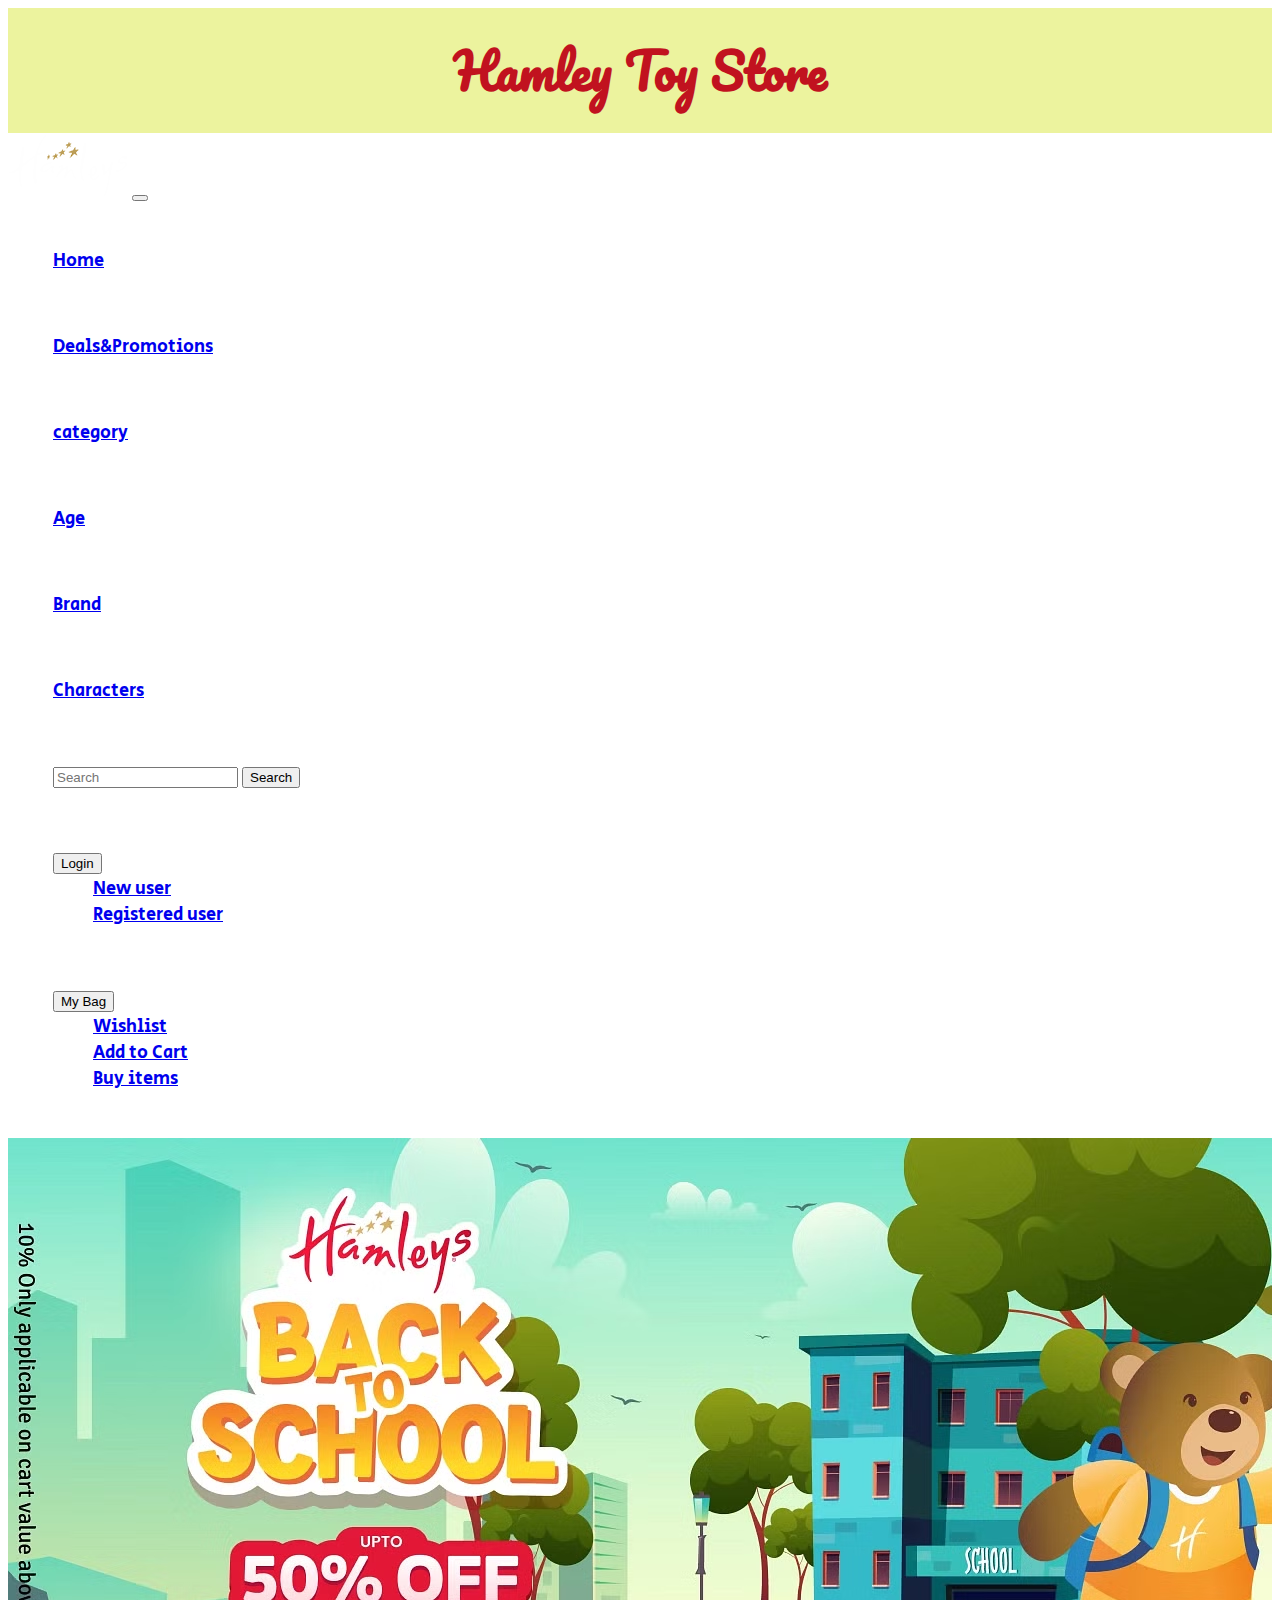
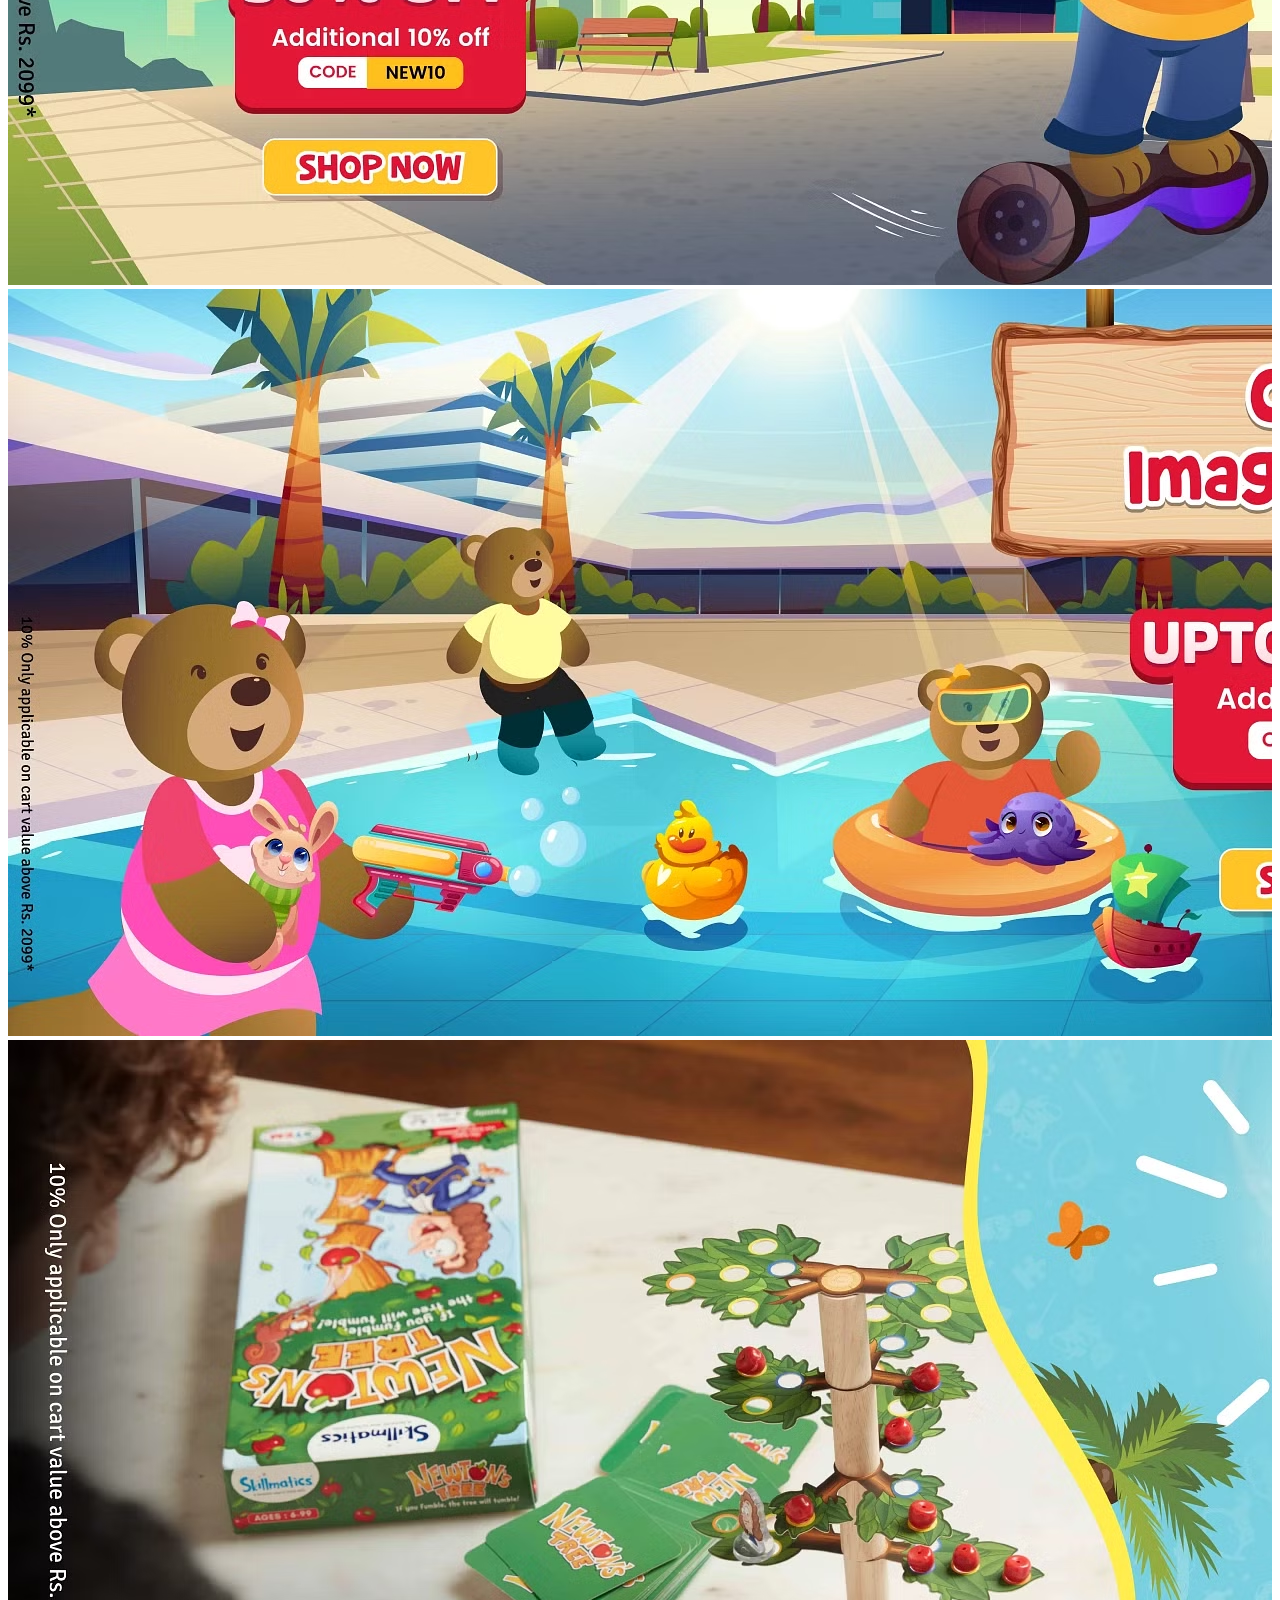
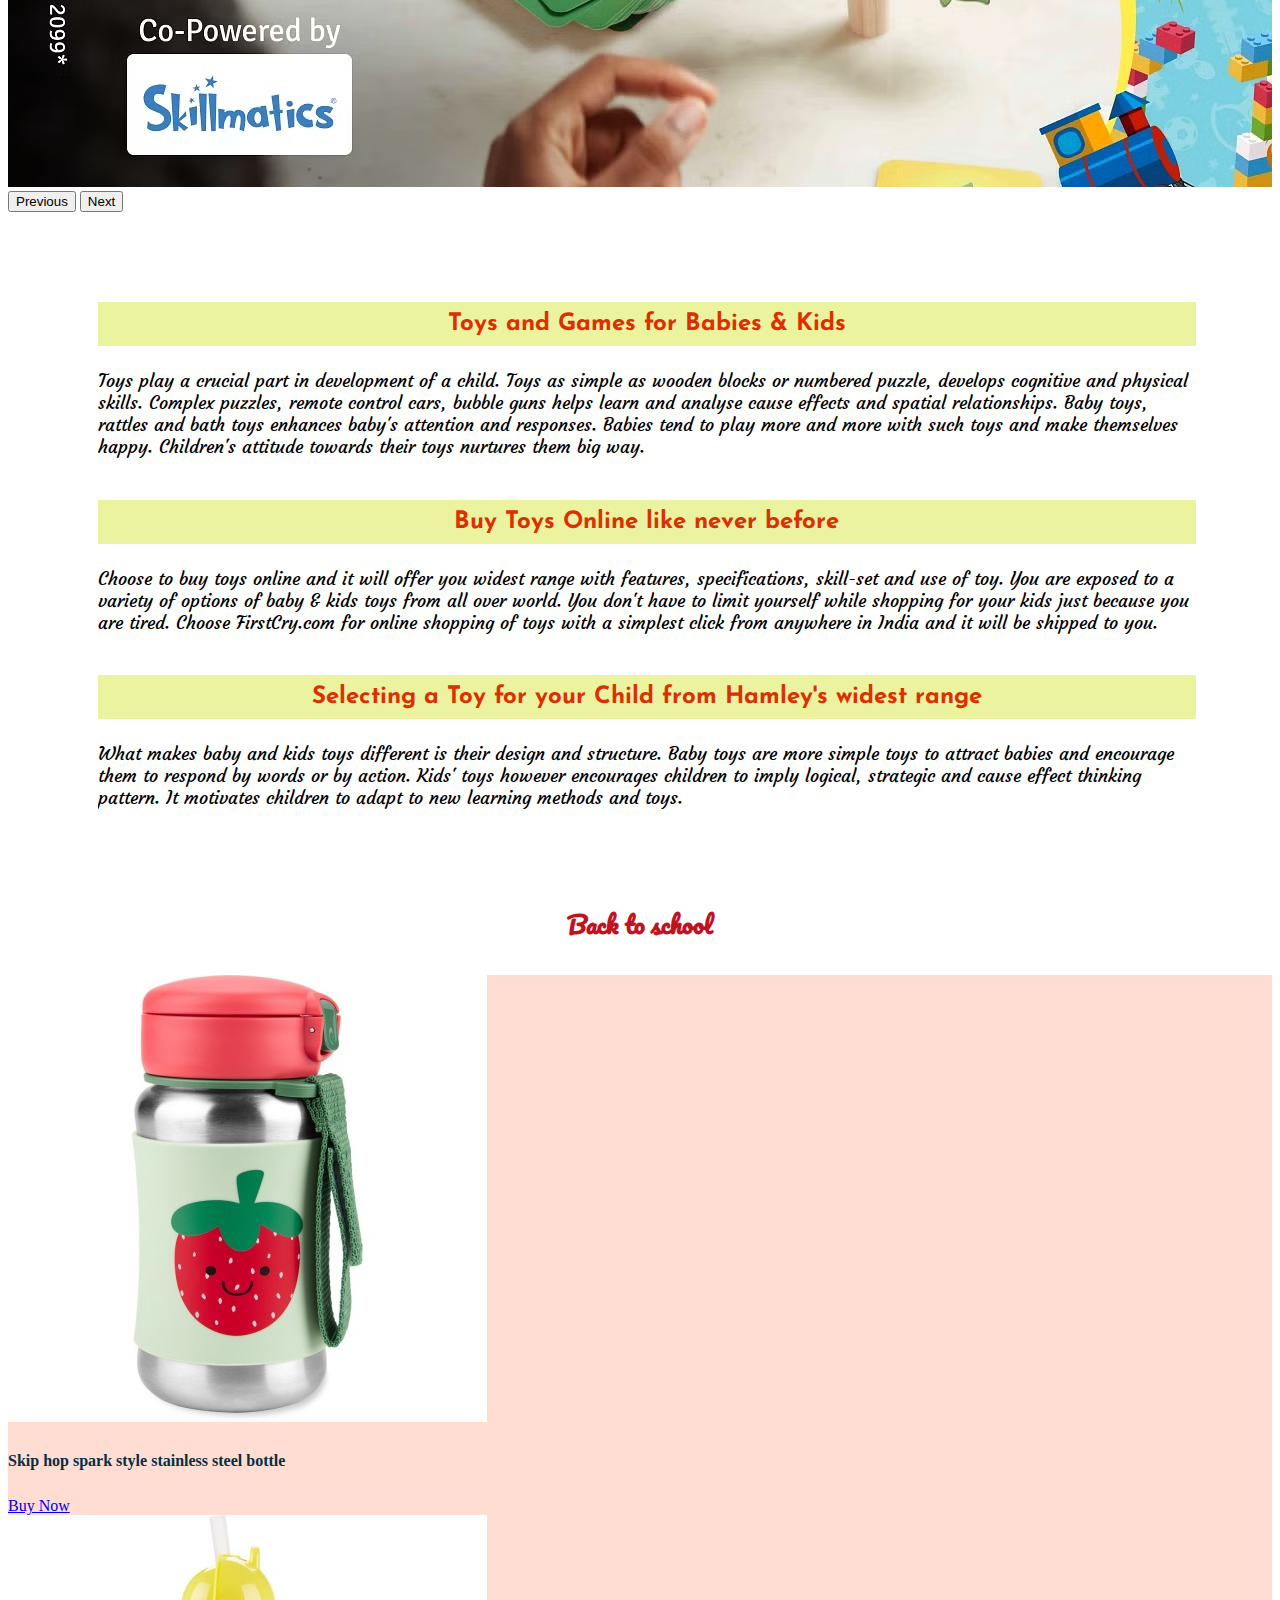
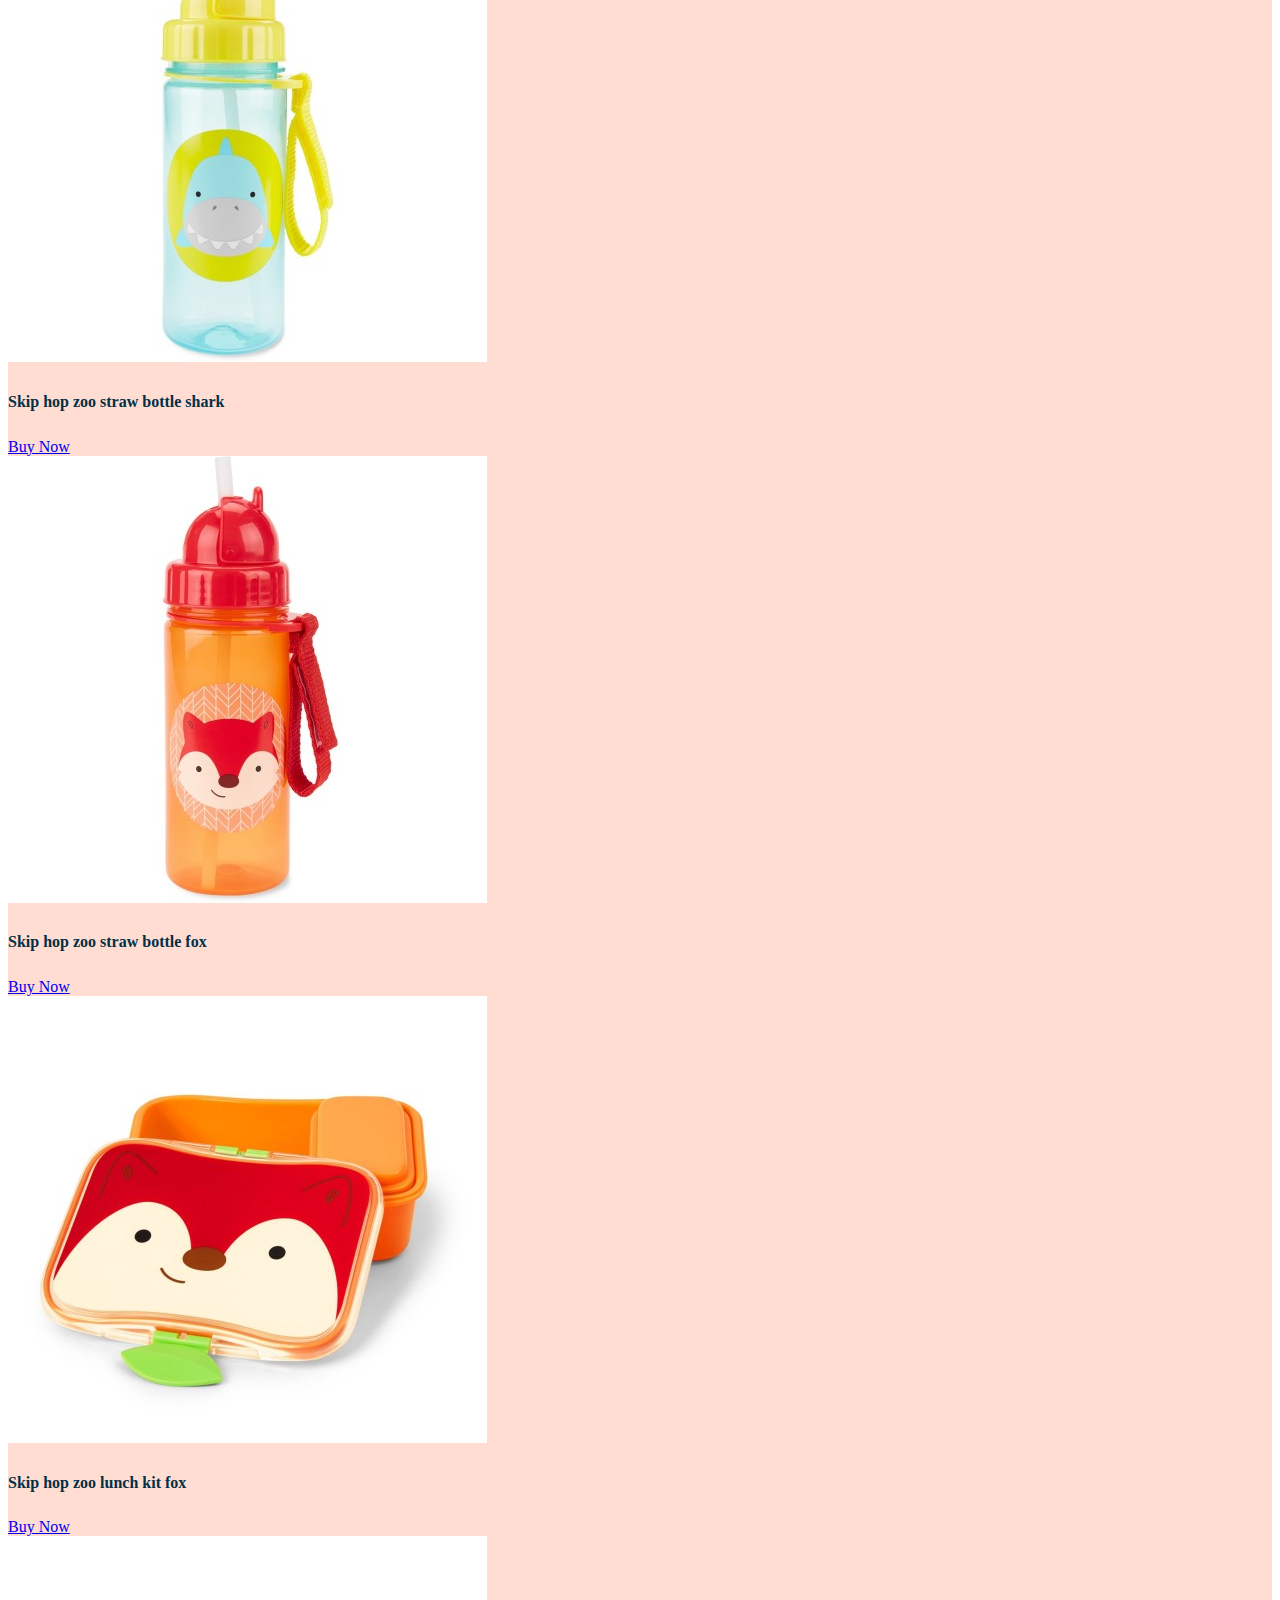
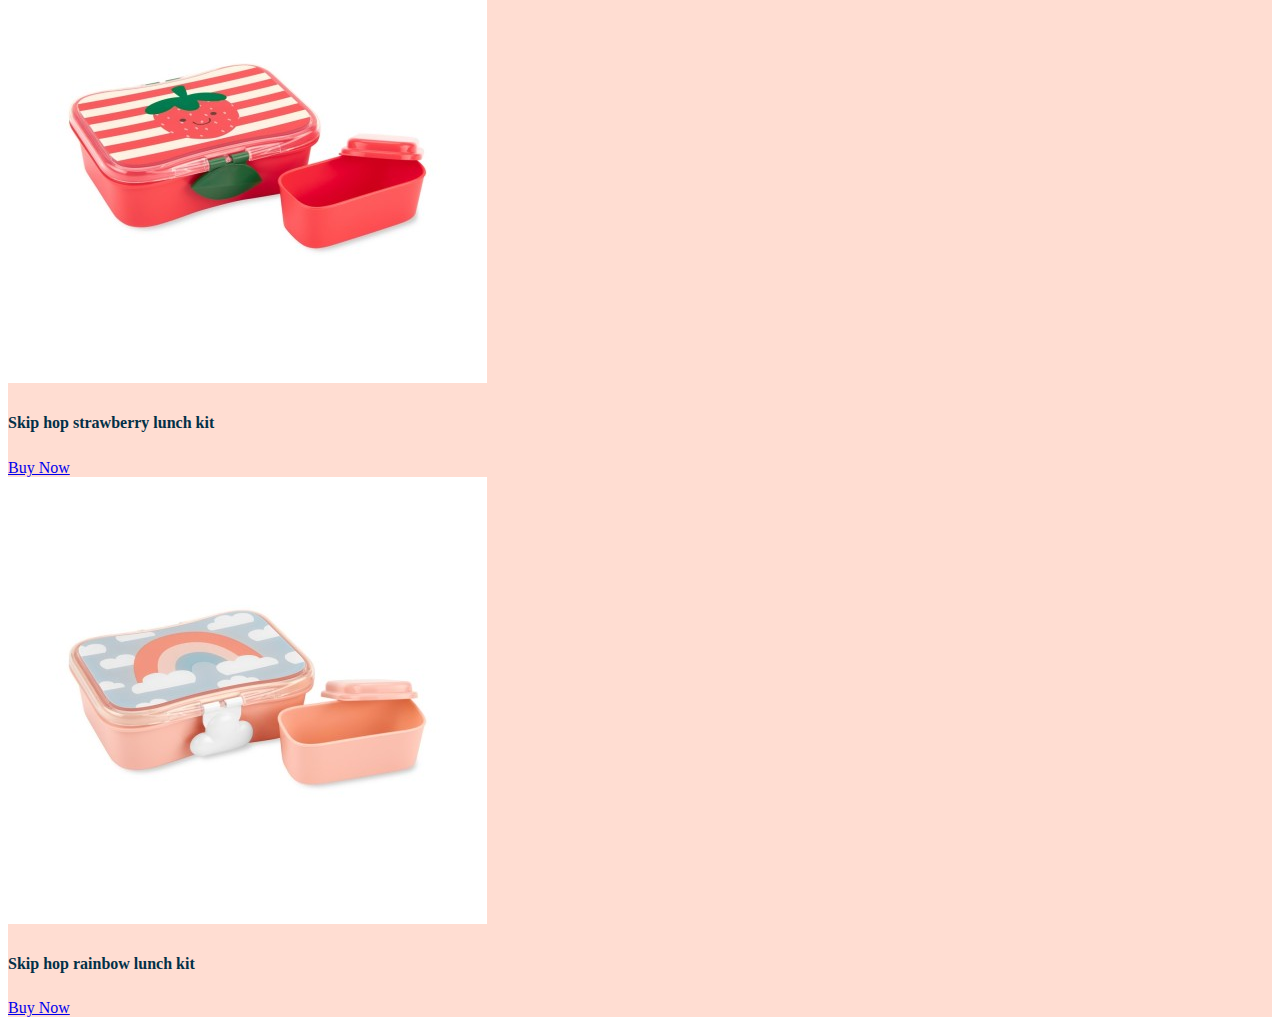
<file: index.html>
<!doctype html>
<html>
<head>
<title></title>
<link href="https://cdn.jsdelivr.net/npm/bootstrap@5.3.0-alpha3/dist/css/bootstrap.min.css" rel="stylesheet" integrity="sha384-KK94CHFLLe+nY2dmCWGMq91rCGa5gtU4mk92HdvYe+M/SXH301p5ILy+dN9+nJOZ" crossorigin="anonymous">
<link rel="stylesheet" href="kidstoys.css">
<link rel="preconnect" href="https://fonts.googleapis.com">
<link rel="preconnect" href="https://fonts.gstatic.com" crossorigin>
<link href="https://fonts.googleapis.com/css2?family=Courgette&display=swap" rel="stylesheet">
<link rel="preconnect" href="https://fonts.googleapis.com">
<link rel="preconnect" href="https://fonts.gstatic.com" crossorigin>
<link href="https://fonts.googleapis.com/css2?family=Josefin+Sans&display=swap" rel="stylesheet">
<link href="https://fonts.googleapis.com/css2?family=Josefin+Sans&display=swap" rel="stylesheet">
<link rel="preconnect" href="https://fonts.googleapis.com">
<link rel="preconnect" href="https://fonts.gstatic.com" crossorigin>
<link rel="preconnect" href="https://fonts.googleapis.com">
<link rel="preconnect" href="https://fonts.gstatic.com" crossorigin>
<link href="https://fonts.googleapis.com/css2?family=Lobster&display=swap" rel="stylesheet">
<link rel="preconnect" href="https://fonts.googleapis.com">
<link rel="preconnect" href="https://fonts.gstatic.com" crossorigin>
<link href="https://fonts.googleapis.com/css2?family=Secular+One&display=swap" rel="stylesheet">
<link href="https://fonts.googleapis.com/css2?family=Pacifico&display=swap" rel="stylesheet">
</head>
<body>
<div class="head">
<h1>Hamley Toy Store </h1>
</div>
<nav class="navbar navbar-expand-md bg-dark" id="navbar" data-bs-theme="dark" >
    <a class="navbar-brand" href="#"><img src="./images/pic.webp"></a>
    <button class="navbar-toggler" type="button" data-bs-toggle="collapse" data-bs-target="#navbarSupportedContent" aria-controls="navbarSupportedContent" aria-expanded="false" aria-label="Toggle navigation">
      <span class="navbar-toggler-icon"></span>
    </button>
    <div class="collapse navbar-collapse" id="navbarSupportedContent">
      <ul class="navbar-nav">
        <li class="nav-item"><a href="index.html" class="nav-link">Home</a></li>
        <li class="nav-item"><a href="deals.html" class="nav-link">Deals&Promotions</a></li>
        <li class="nav-item"><a href="category.html" class="nav-link">category</a></li>
        <li class="nav-item"><a href="age.html" class="nav-link">Age</a></li>
        <li class="nav-item"><a href="brand.html" class="nav-link">Brand</a></li>
        <li class="nav-item"><a href="characters.html" class="nav-link">Characters</a></li>
        <li><form class="d-flex" role="search">
      <input class="form-control me-2 bg-light text-dark" type="search" placeholder="Search" aria-label="Search">
      <button class="btn  bg-info text-dark" type="submit">Search</button>
    </form></li>
        <li><div class="dropdown">
  <button class="btn btn-info dropdown-toggle" type="button" data-bs-toggle="dropdown" aria-expanded="false">
    Login
  </button>
  <ul class="dropdown-menu">
    <li><a class="dropdown-item" href="#">New user</a></li>
    <li><a class="dropdown-item" href="#">Registered user</a></li>
  </ul>
</div></li>
        <li><div class="dropdown">
  <button class="btn btn-info dropdown-toggle" type="button" data-bs-toggle="dropdown" aria-expanded="false">
    My Bag
  </button>
  <ul class="dropdown-menu">
    <li><a class="dropdown-item" href="#">Wishlist</a></li>
    <li><a class="dropdown-item" href="#">Add to Cart</a></li>
    <li><a class="dropdown-item" href="#">Buy items</a></li>
  </ul>
</div></li>
</ul>
</div>
</nav>        

<div id="carouselExample" class="carousel slide">
  <div class="carousel-inner">
    <div class="carousel-item active">
      <img src="./images/pic4.avif" class="d-block w-100" alt="...">
    </div>
    <div class="carousel-item">
      <img src="./images/pic5.avif" class="d-block w-100" alt="...">
    </div>
    <div class="carousel-item">
      <img src="./images/pic3.avif" class="d-block w-100" alt="...">
    </div>
  </div>
  <button class="carousel-control-prev" type="button" data-bs-target="#carouselExample" data-bs-slide="prev">
    <span class="carousel-control-prev-icon" aria-hidden="true"></span>
    <span class="visually-hidden">Previous</span>
  </button>
  <button class="carousel-control-next" type="button" data-bs-target="#carouselExample" data-bs-slide="next">
    <span class="carousel-control-next-icon" aria-hidden="true"></span>
    <span class="visually-hidden">Next</span>
  </button>
</div>

<div id="about">
<ul class="list-group">
  <li class="list-group-item"><h3>Toys and Games for Babies & Kids</h3>
<p>Toys play a crucial part in development of a child. Toys as simple as wooden blocks or numbered puzzle, develops cognitive and physical skills. Complex puzzles, remote control cars, bubble guns helps learn and analyse cause effects and spatial relationships. Baby toys, rattles and bath toys enhances baby's attention and responses. Babies tend to play more and more with such toys and make themselves happy. Children's attitude towards their toys nurtures them big way.
</p></li>
  <li class="list-group-item"><h3>Buy Toys Online like never before</h3>
<p>Choose to buy toys online and it will offer you widest range with features, specifications, skill-set and use of toy. You are exposed to a variety of options of baby & kids toys from all over world. You don't have to limit yourself while shopping for your kids just because you are tired. Choose FirstCry.com for online shopping of toys with a simplest click from anywhere in India and it will be shipped to you.
</p>
</li>
  <li class="list-group-item"><h3>Selecting a Toy for your Child from Hamley's widest range</h3>
<p>What makes baby and kids toys different is their design and structure. Baby toys are more simple toys to attract babies and encourage them to respond by words or by action. Kids' toys however encourages children to imply logical, strategic and cause effect thinking pattern. It motivates children to adapt to new learning methods and toys.
</p>
</li>
</ul></div>  

<h2>Back to school</h2>
<div id="Box" class="row">
<div id="box" class="col-lg-2 col-md-4 col-sm-6">
<div class="card"id="card" >
  <img src="./images/pic1.1.jpg" class="card-img-top" alt="...">
  <div class="card-body">
    <h5 class="card-title">Skip hop spark style stainless steel bottle</h5>
    <a href="#" class="btn btn-primary">Buy Now</a>
</div>
</div>
</div>

<div id="box" class="col-lg-2 col-md-4 col-sm-6">
<div class="card"id="card" >
  <img src="./images/pic1.2.jpg" class="card-img-top" alt="...">
  <div class="card-body">
    <h5 class="card-title">Skip hop zoo straw bottle shark</h5>
    <a href="#" class="btn btn-primary">Buy Now</a>
  </div>
</div>
</div>

<div id="box" class="col-lg-2 col-md-4 col-sm-6">
<div class="card"id="card">
  <img src="./images/pic1.3.jpg" class="card-img-top" alt="...">
  <div class="card-body">
    <h5 class="card-title">Skip hop zoo straw bottle fox</h5>
    <a href="#" class="btn btn-primary">Buy Now</a>
  </div>
</div>
</div>
<div id="box" class="col-lg-2 col-md-4 col-sm-6">
<div class="card" id="card" >
  <img src="./images/pic1.4.jpg" class="card-img-top" alt="...">
  <div class="card-body">
    <h5 class="card-title">Skip hop zoo lunch kit fox</h5>
    <a href="#" class="btn btn-primary">Buy Now</a>
  </div>
</div>
</div>
<div id="box" class="col-lg-2 col-md-4 col-sm-6">
<div class="card" id="card" >
  <img src="./images/pic1.5.jpg" class="card-img-top" alt="...">
  <div class="card-body">
    <h5 class="card-title">Skip hop strawberry lunch kit</h5>
    <a href="#" class="btn btn-primary">Buy Now</a>
  </div>
</div>
</div>

<div id="box" class="col-lg-2 col-md-4 col-sm-6">
<div class="card" id="card" >
  <img src="./images/pic1.6.jpg" class="card-img-top" alt="...">
  <div class="card-body">
    <h5 class="card-title">Skip hop rainbow lunch kit</h5>
    <a href="#" class="btn btn-primary">Buy Now</a>
  </div>
</div>
</div>
</div>


<script src="https://cdn.jsdelivr.net/npm/bootstrap@5.3.0-alpha3/dist/js/bootstrap.bundle.min.js" integrity="sha384-ENjdO4Dr2bkBIFxQpeoTz1HIcje39Wm4jDKdf19U8gI4ddQ3GYNS7NTKfAdVQSZe" crossorigin="anonymous"></script>

</body>
</html>
</file>
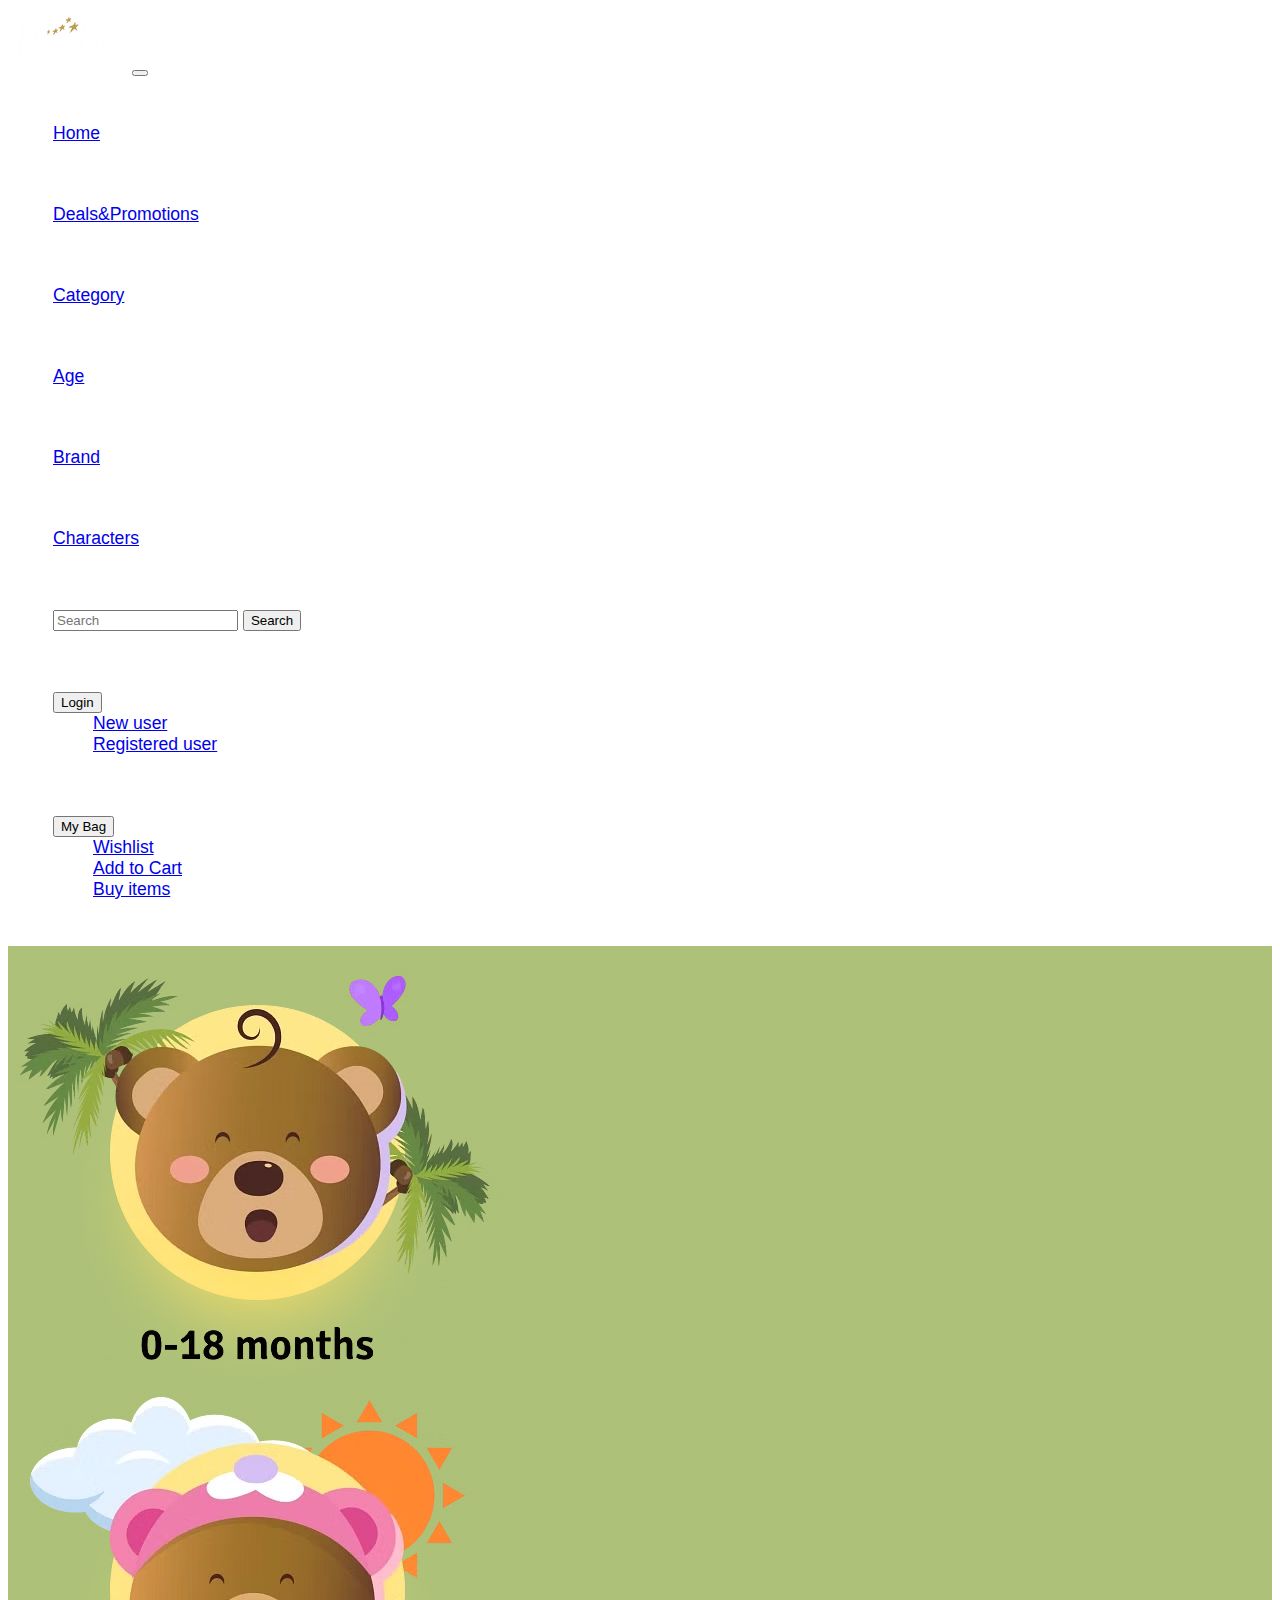
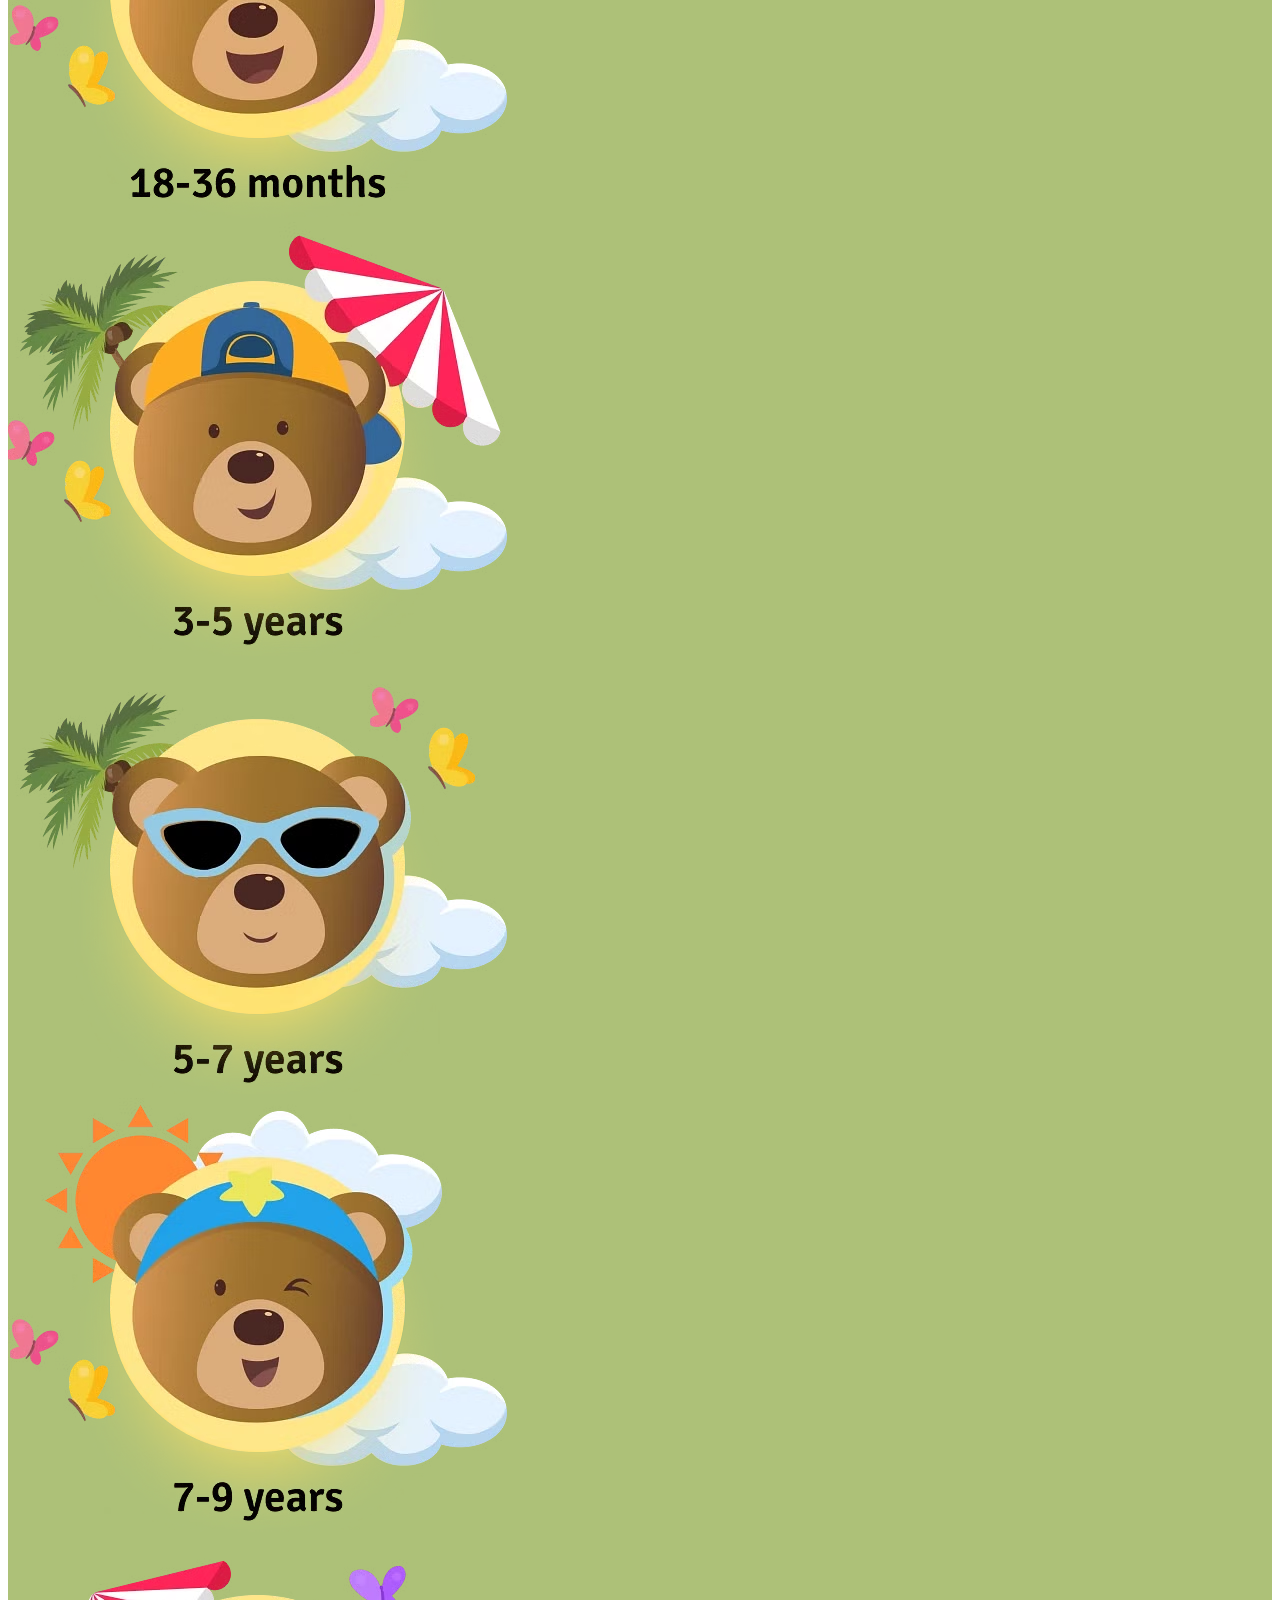
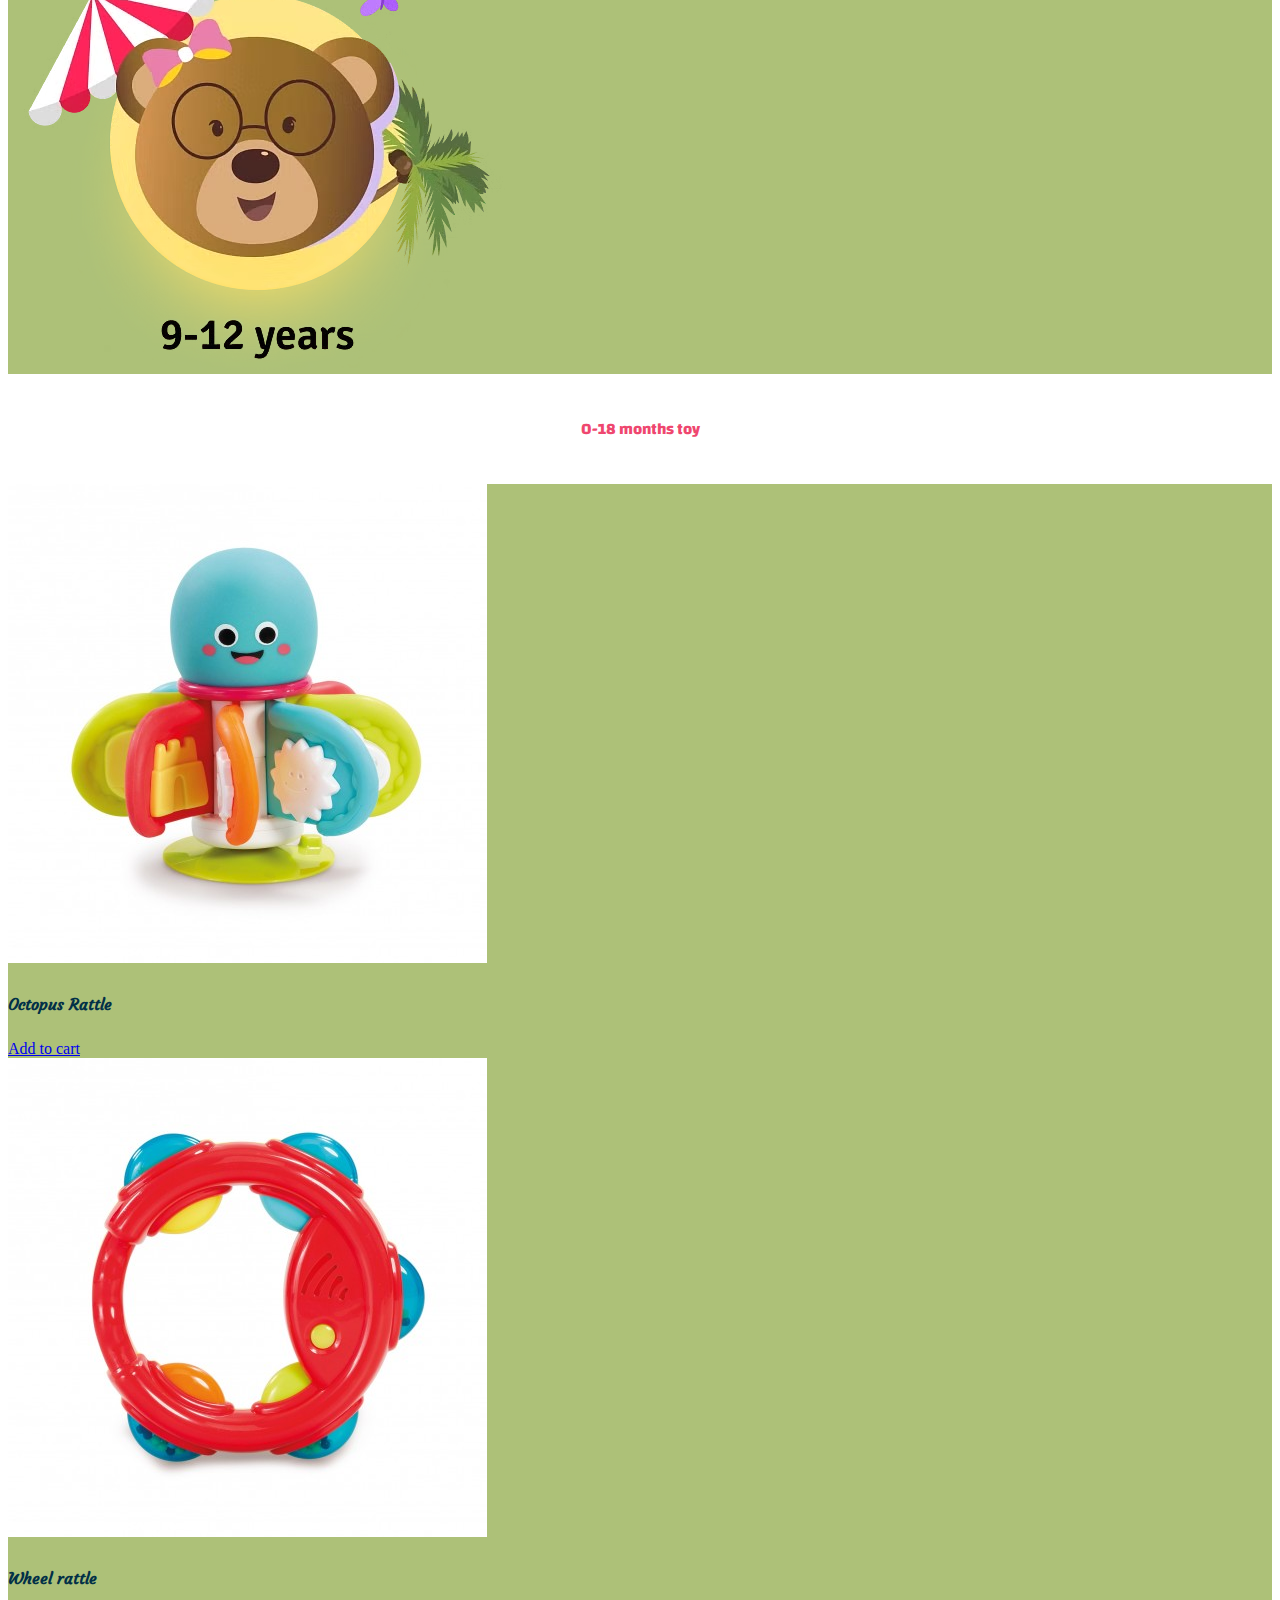
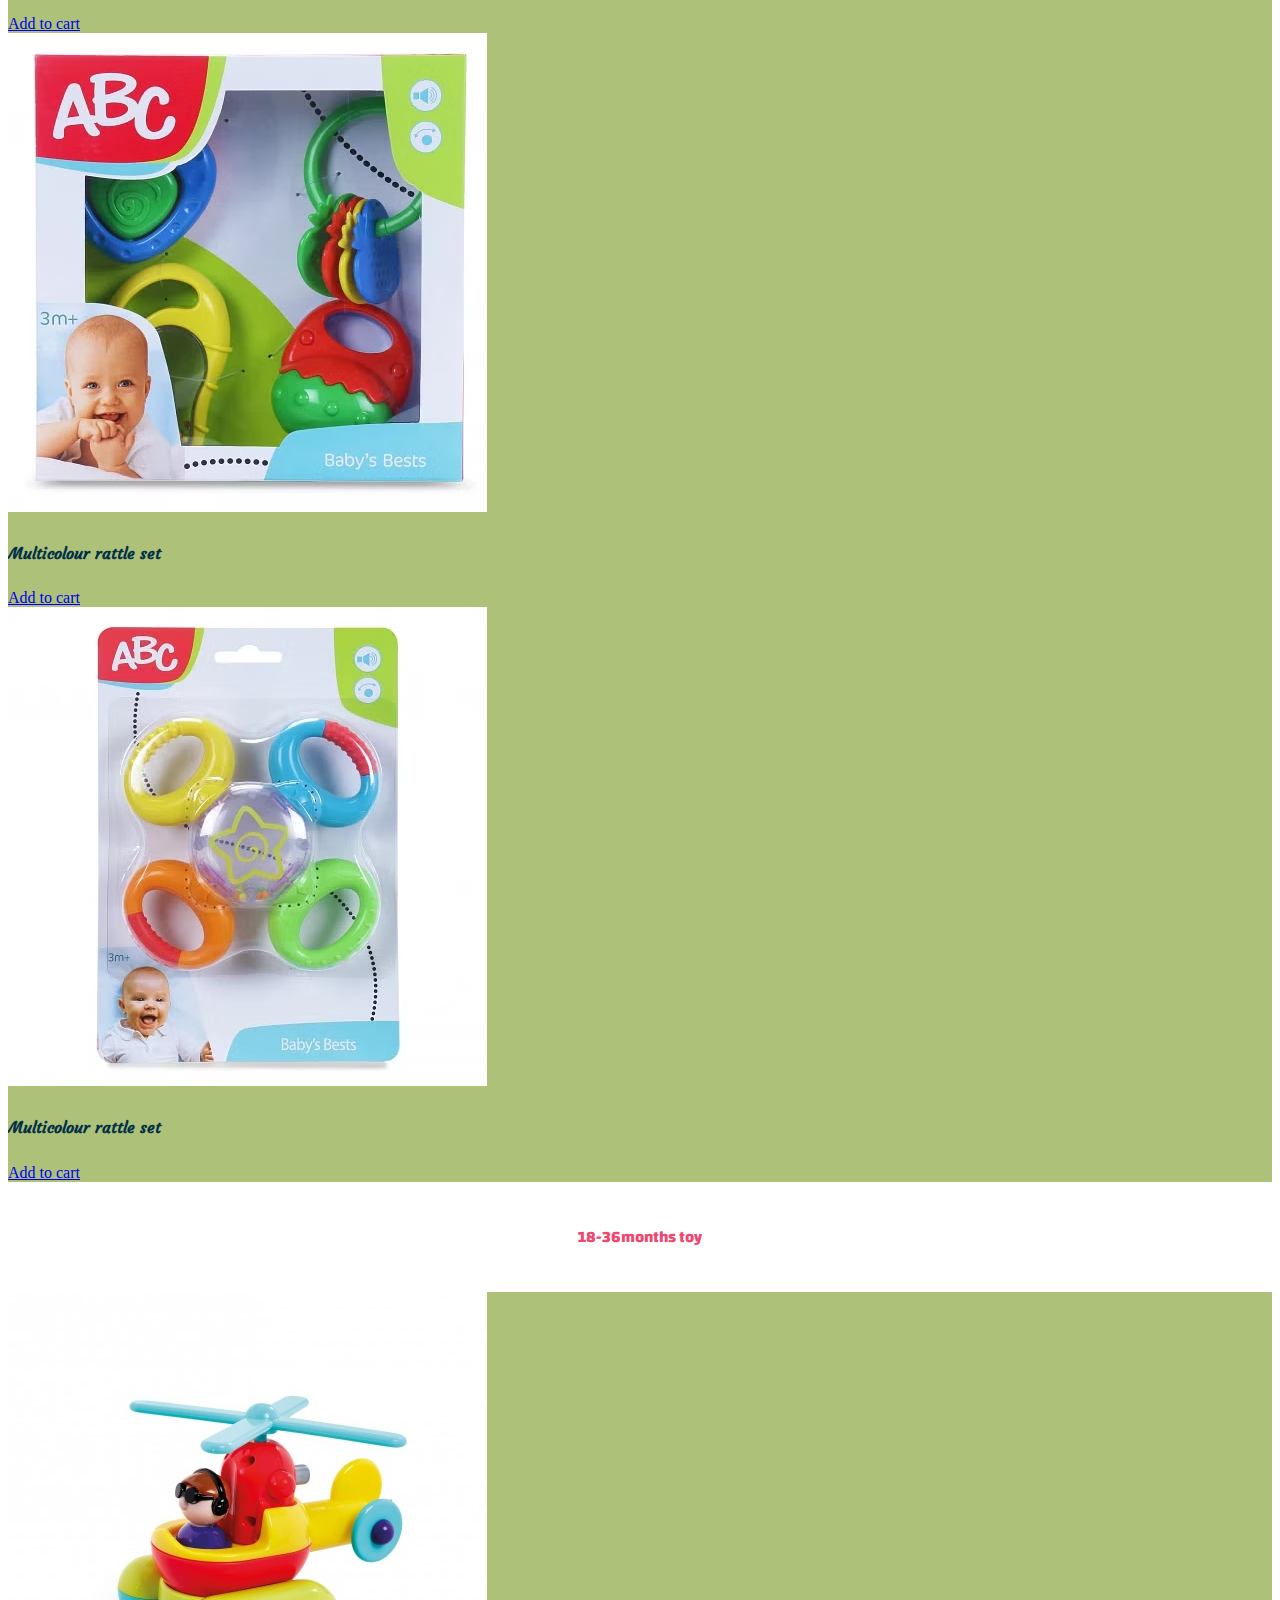
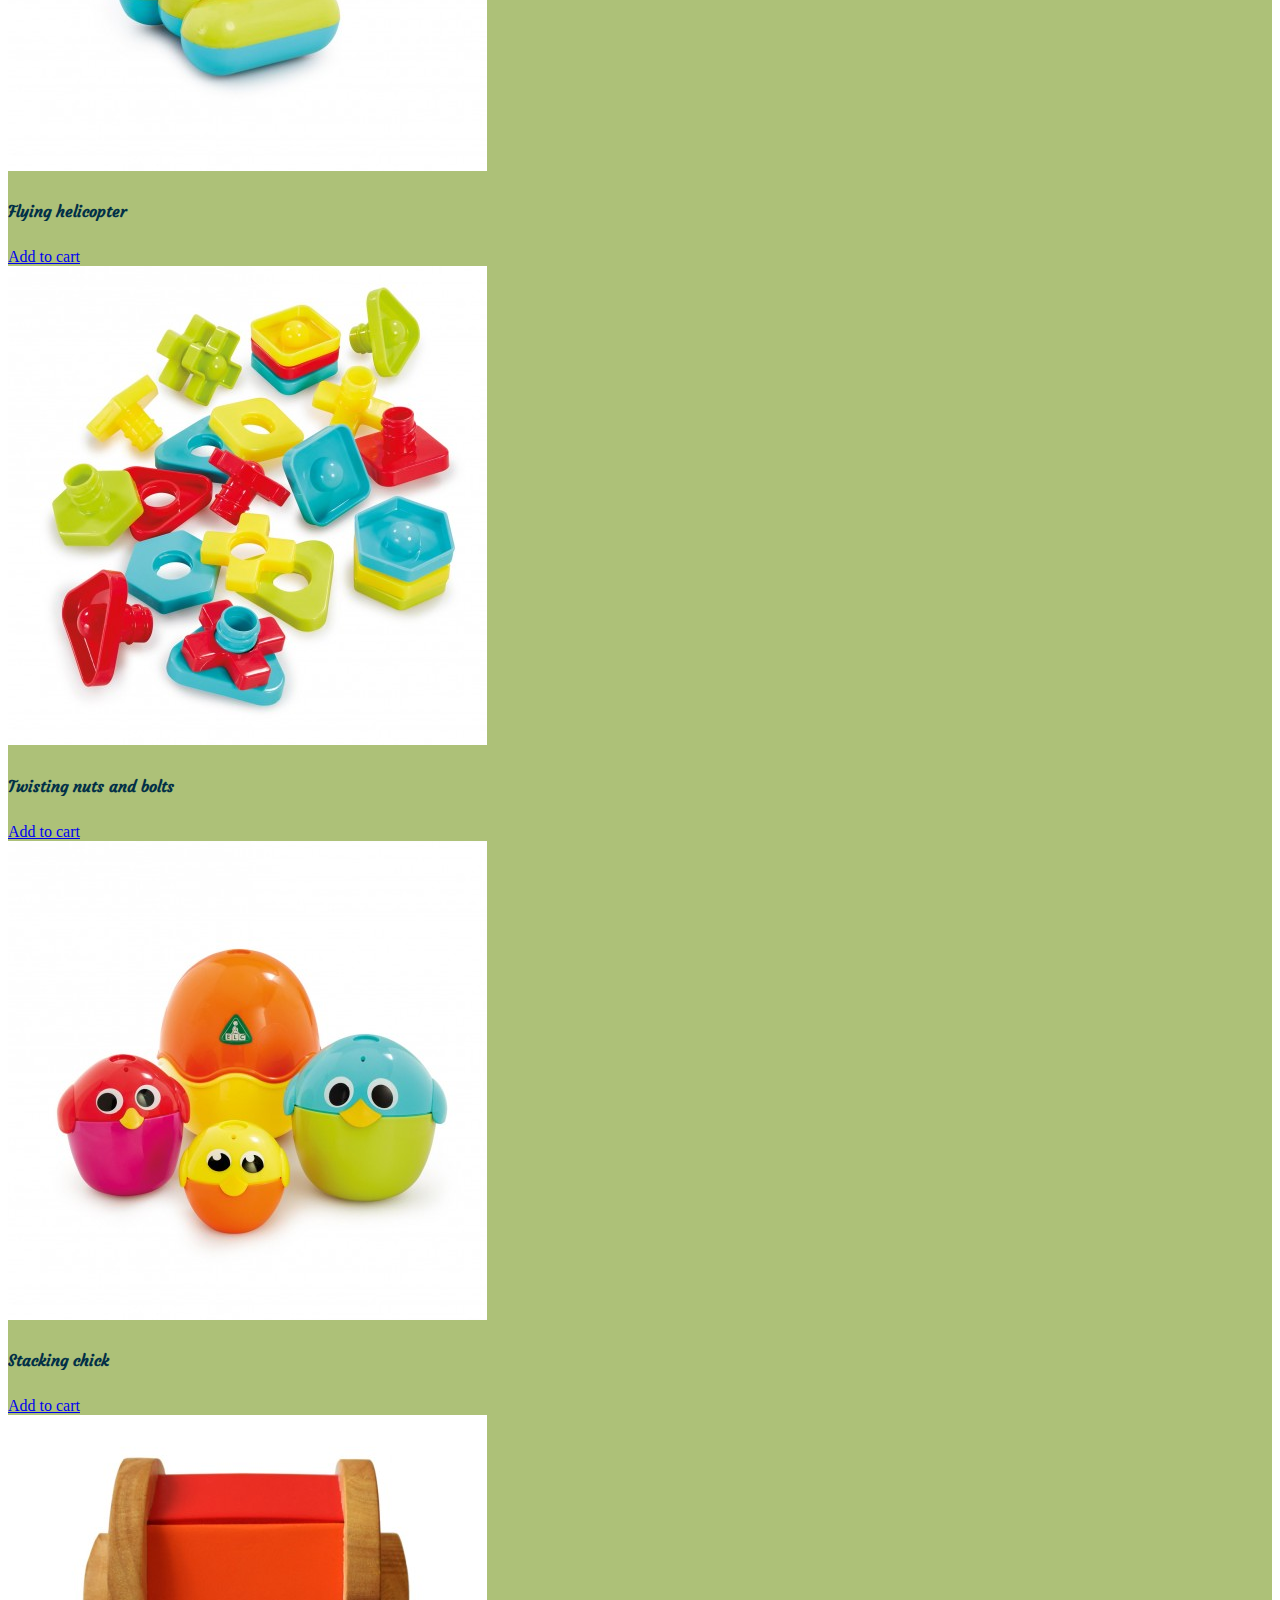
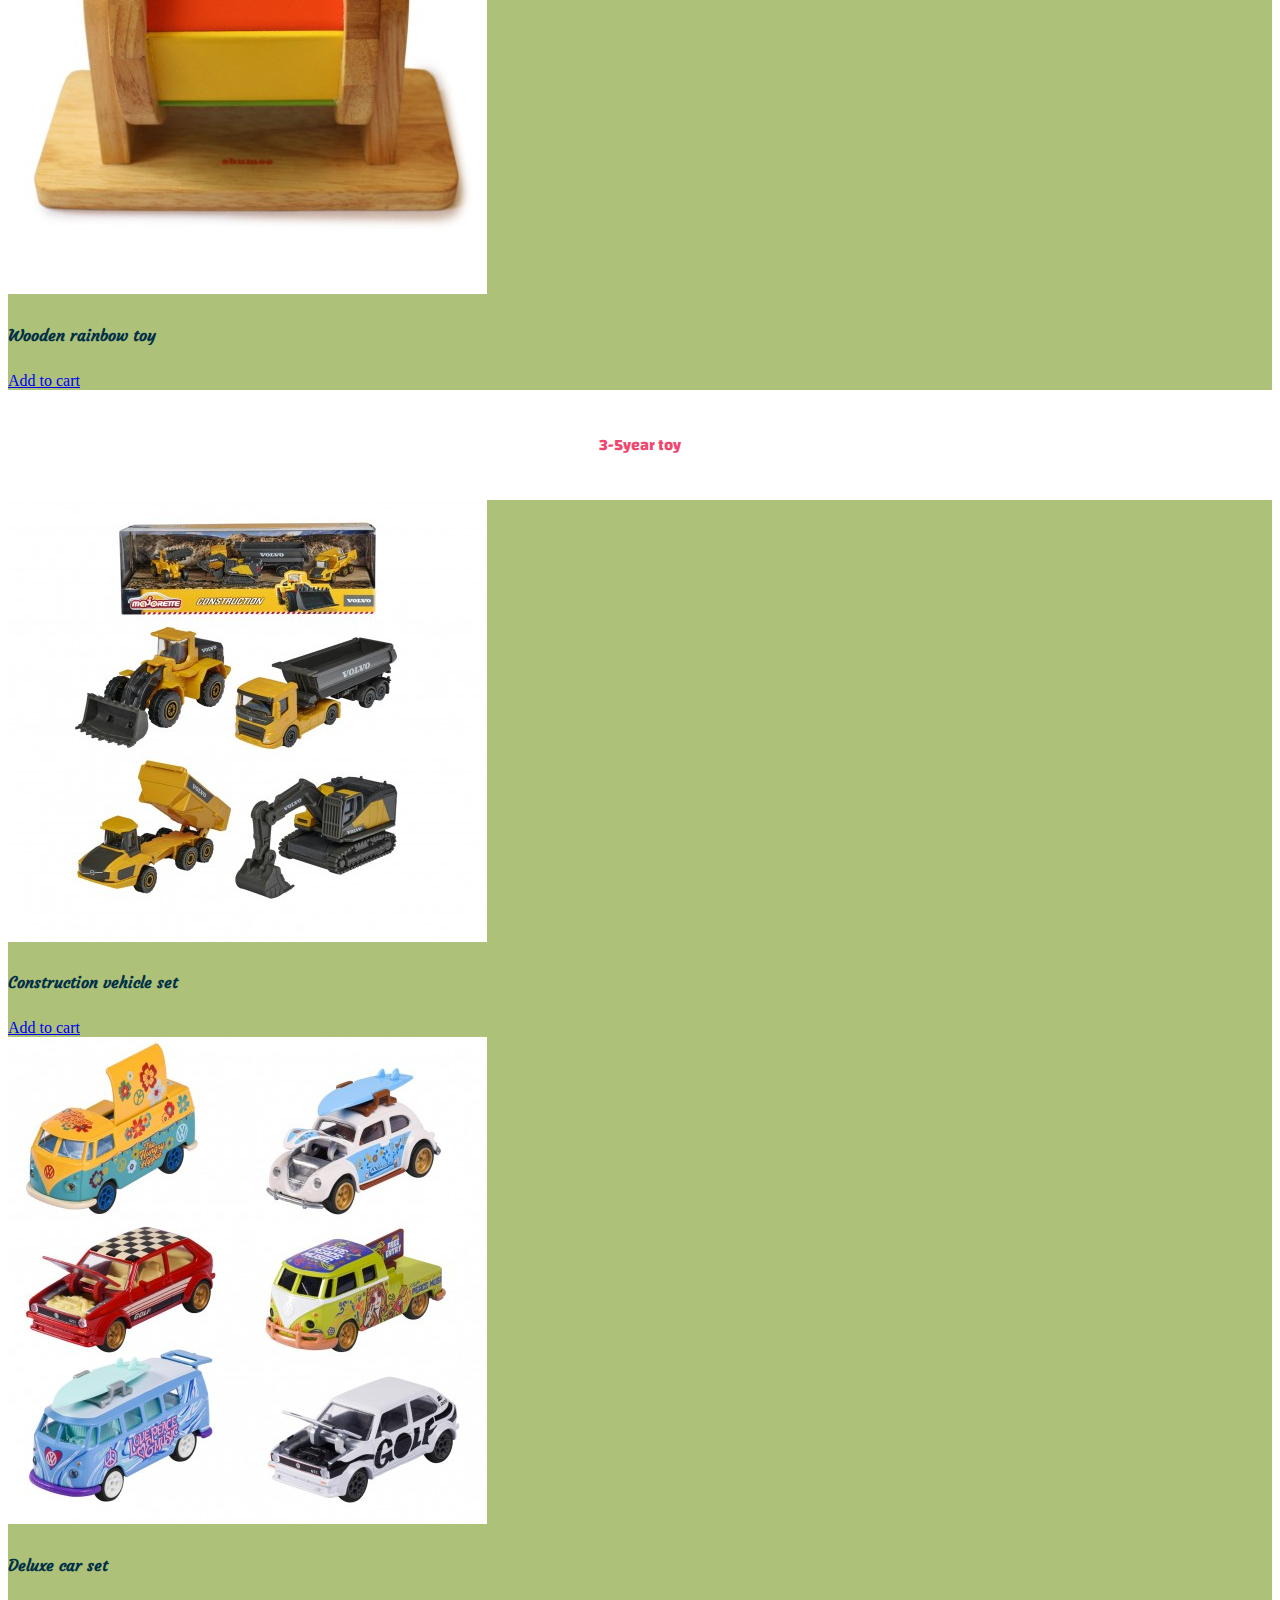
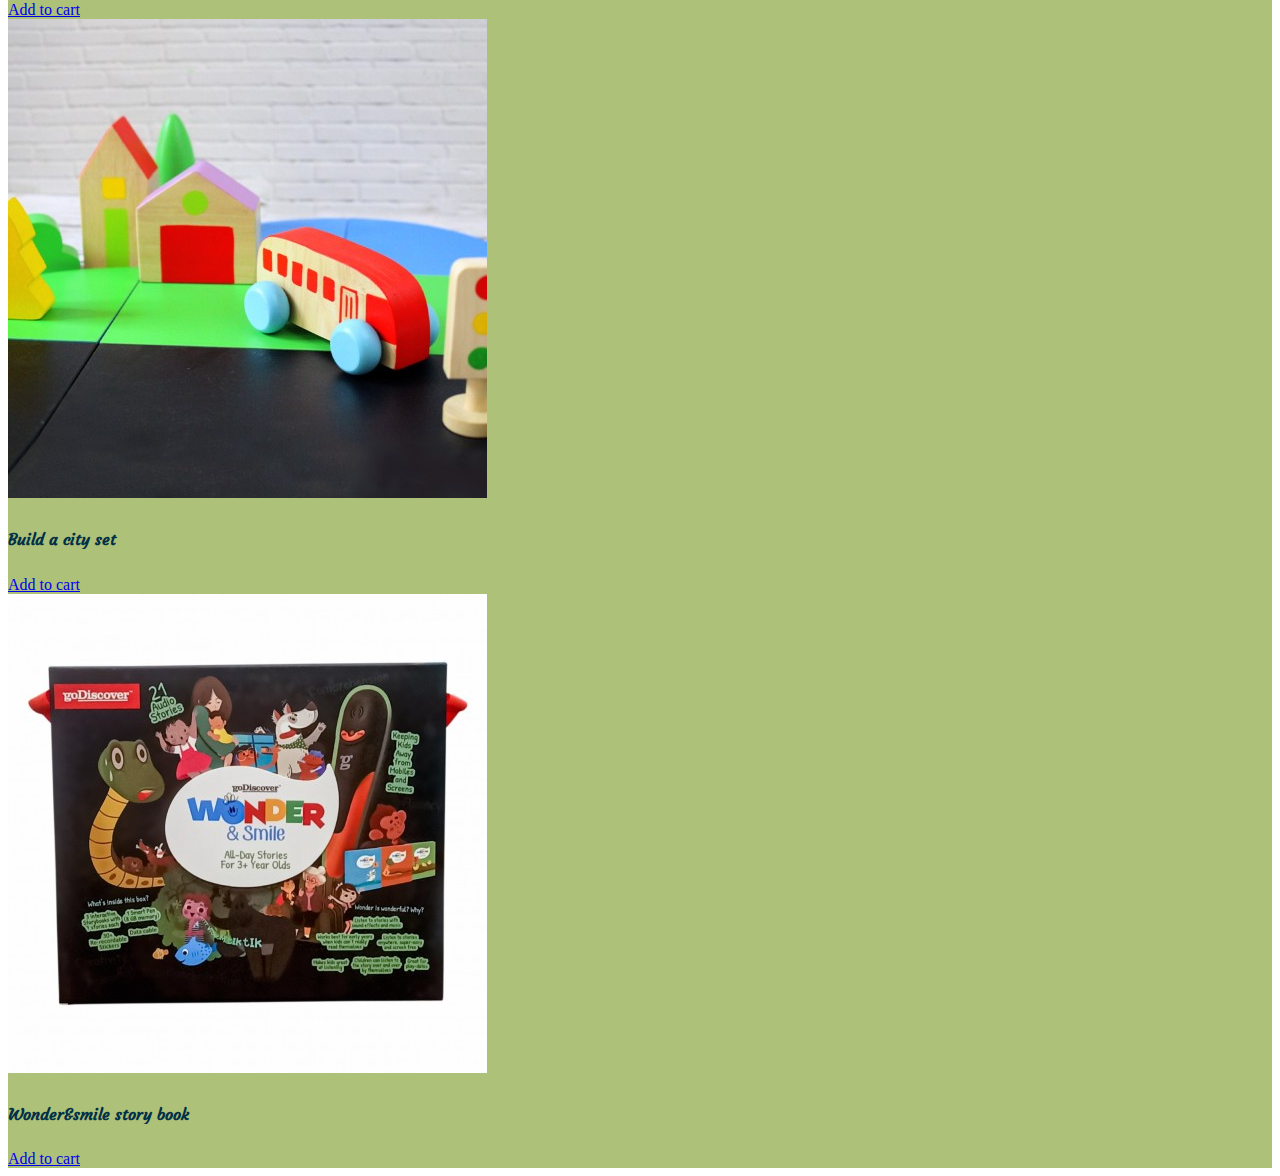
<file: age.html>
<!doctype html>
<html>
<head>
<title></title>
<link href="https://cdn.jsdelivr.net/npm/bootstrap@5.3.0-alpha3/dist/css/bootstrap.min.css" rel="stylesheet" integrity="sha384-KK94CHFLLe+nY2dmCWGMq91rCGa5gtU4mk92HdvYe+M/SXH301p5ILy+dN9+nJOZ" crossorigin="anonymous">
<link rel="stylesheet" href="age.css">
<link rel="preconnect" href="https://fonts.gstatic.com" crossorigin>
<link href="https://fonts.googleapis.com/css2?family=Courgette&display=swap" rel="stylesheet">
<link rel="preconnect" href="https://fonts.googleapis.com">
<link rel="preconnect" href="https://fonts.googleapis.com">
<link rel="preconnect" href="https://fonts.gstatic.com" crossorigin>
<link href="https://fonts.googleapis.com/css2?family=Changa&display=swap" rel="stylesheet">
</head>
<body>
<nav class="navbar navbar-expand-md bg-dark" id="navbar" data-bs-theme="dark" >
    <a class="navbar-brand" href="#"><img src="./images/pic.webp"></a>
    <button class="navbar-toggler" type="button" data-bs-toggle="collapse" data-bs-target="#navbarSupportedContent" aria-controls="navbarSupportedContent" aria-expanded="false" aria-label="Toggle navigation">
      <span class="navbar-toggler-icon"></span>
    </button>
    <div class="collapse navbar-collapse" id="navbarSupportedContent">
      <ul class="navbar-nav">
        <li class="nav-item"><a href="index.html" class="nav-link">Home</a></li>
        <li class="nav-item"><a href="deals.html" class="nav-link">Deals&Promotions</a></li>
        <li class="nav-item"><a href="category.html" class="nav-link">Category</a></li>
        <li class="nav-item"><a href="age.html" class="nav-link">Age</a></li>
        <li class="nav-item"><a href="brand.html" class="nav-link">Brand</a></li>
        <li class="nav-item"><a href="characters.html" class="nav-link">Characters</a></li>
        <li><form class="d-flex" role="search">
      <input class="form-control me-2 bg-light text-dark" type="search" placeholder="Search" aria-label="Search">
      <button class="btn  bg-info text-dark" type="submit">Search</button>
    </form></li>
        <li><div class="dropdown">
  <button class="btn btn-info dropdown-toggle" type="button" data-bs-toggle="dropdown" aria-expanded="false">
    Login
  </button>
  <ul class="dropdown-menu">
    <li><a class="dropdown-item" href="#">New user</a></li>
    <li><a class="dropdown-item" href="#">Registered user</a></li>
  </ul>
</div></li>
        <li><div class="dropdown">
  <button class="btn btn-info dropdown-toggle" type="button" data-bs-toggle="dropdown" aria-expanded="false">
    My Bag
  </button>
  <ul class="dropdown-menu">
    <li><a class="dropdown-item" href="#">Wishlist</a></li>
    <li><a class="dropdown-item" href="#">Add to Cart</a></li>
    <li><a class="dropdown-item" href="#">Buy items</a></li>
  </ul>
</div></li>
</ul>
</div>
</nav>        

<div id="Box" class="row">
<div id="box" class="col-lg-2 col-md-4 col-sm-6">
<div class="card"id="card" >
  <img src="./images/i1.avif" class="card-img-top" alt="...">
</div>
</div>
<div id="box" class="col-lg-2 col-md-4 col-sm-6">
<div class="card"id="card" >
  <img src="./images/i2.avif" class="card-img-top" alt="...">
</div>
</div>
<div id="box" class="col-lg-2 col-md-4 col-sm-6">
<div class="card"id="card" >
  <img src="./images/i3.avif" class="card-img-top" alt="...">
</div>
</div>
<div id="box" class="col-lg-2 col-md-4 col-sm-6">
<div class="card"id="card" >
  <img src="./images/i4.avif" class="card-img-top" alt="...">
</div>
</div>
<div id="box" class="col-lg-2 col-md-4 col-sm-6">
<div class="card"id="card" >
  <img src="./images/i5.avif" class="card-img-top" alt="...">
</div>
</div>
<div id="box" class="col-lg-2 col-md-4 col-sm-6">
<div class="card"id="card" >
  <img src="./images/i6.avif" class="card-img-top" alt="...">
</div>
</div>
</div>

<div id="Box" class="row">
<h4>0-18 months toy</h4>
<div id="box" class="col-lg-2 col-md-4 col-sm-6">
<div class="card"id="card" >
  <img src="./images/p1.jpg" class="card-img-top" alt="...">
  <div class="card-body">
    <h5 class="card-title">Octopus Rattle</h5>
    <a href="#" class="btn btn-primary">Add to cart</a>
</div>
</div>
</div>


<div id="box" class="col-lg-2 col-md-4 col-sm-6">
<div class="card"id="card" >
  <img src="./images/p2.jpg" class="card-img-top" alt="...">
  <div class="card-body">
    <h5 class="card-title">Wheel rattle</h5>
    <a href="#" class="btn btn-primary">Add to cart</a>
  </div>
</div>
</div>

<div id="box" class="col-lg-2 col-md-4 col-sm-6">
<div class="card"id="card">
  <img src="./images/p3.avif" class="card-img-top" alt="...">
  <div class="card-body">
    <h5 class="card-title">Multicolour rattle set</h5>
    <a href="#" class="btn btn-primary">Add to cart</a>
  </div>
</div>
</div>
<div id="box" class="col-lg-2 col-md-4 col-sm-6">
<div class="card" id="card" >
  <img src="./images/p4.avif" class="card-img-top" alt="...">
  <div class="card-body">
    <h5 class="card-title">Multicolour rattle set</h5>
    <a href="#" class="btn btn-primary">Add to cart</a>
  </div>
</div>
</div>
</div>

<div id="Box" class="row">
<h4>18-36months toy</h4>
<div id="box" class="col-lg-2 col-md-4 col-sm-6">
<div class="card"id="card" >
  <img src="./images/p5.jpg" class="card-img-top" alt="...">
  <div class="card-body">
    <h5 class="card-title">Flying helicopter</h5>
    <a href="#" class="btn btn-primary">Add to cart</a>
</div>
</div>
</div>


<div id="box" class="col-lg-2 col-md-4 col-sm-6">
<div class="card"id="card" >
  <img src="./images/p6.jpg" class="card-img-top" alt="...">
  <div class="card-body">
    <h5 class="card-title">Twisting nuts and bolts</h5>
    <a href="#" class="btn btn-primary">Add to cart</a>
  </div>
</div>
</div>

<div id="box" class="col-lg-2 col-md-4 col-sm-6">
<div class="card"id="card">
  <img src="./images/p7.jpg" class="card-img-top" alt="...">
  <div class="card-body">
    <h5 class="card-title">Stacking chick</h5>
    <a href="#" class="btn btn-primary">Add to cart</a>
  </div>
</div>
</div>
<div id="box" class="col-lg-2 col-md-4 col-sm-6">
<div class="card" id="card" >
  <img src="./images/p8.jpg" class="card-img-top" alt="...">
  <div class="card-body">
    <h5 class="card-title">Wooden rainbow toy</h5>
    <a href="#" class="btn btn-primary">Add to cart</a>
  </div>
</div>
</div>
</div>

<div id="Box" class="row">
<h4>3-5year toy</h4>
<div id="box" class="col-lg-2 col-md-4 col-sm-6">
<div class="card"id="card" >
  <img src="./images/p9.jpg" class="card-img-top" alt="...">
  <div class="card-body">
    <h5 class="card-title">Construction vehicle set</h5>
    <a href="#" class="btn btn-primary">Add to cart</a>
</div>
</div>
</div>


<div id="box" class="col-lg-2 col-md-4 col-sm-6">
<div class="card"id="card" >
  <img src="./images/p10.jpg" class="card-img-top" alt="...">
  <div class="card-body">
    <h5 class="card-title">Deluxe car set </h5>
    <a href="#" class="btn btn-primary">Add to cart</a>
  </div>
</div>
</div>

<div id="box" class="col-lg-2 col-md-4 col-sm-6">
<div class="card"id="card">
  <img src="./images/p11.jpg" class="card-img-top" alt="...">
  <div class="card-body">
    <h5 class="card-title">Build a city set</h5>
    <a href="#" class="btn btn-primary">Add to cart</a>
  </div>
</div>
</div>
<div id="box" class="col-lg-2 col-md-4 col-sm-6">
<div class="card" id="card" >
  <img src="./images/p12.jpg" class="card-img-top" alt="...">
  <div class="card-body">
    <h5 class="card-title">Wonder&smile story book</h5>
    <a href="#" class="btn btn-primary">Add to cart</a>
  </div>
</div>
</div>
</div>
<script src="https://cdn.jsdelivr.net/npm/bootstrap@5.3.0-alpha3/dist/js/bootstrap.bundle.min.js" integrity="sha384-ENjdO4Dr2bkBIFxQpeoTz1HIcje39Wm4jDKdf19U8gI4ddQ3GYNS7NTKfAdVQSZe" crossorigin="anonymous"></script>

</body>
</html>
</file>
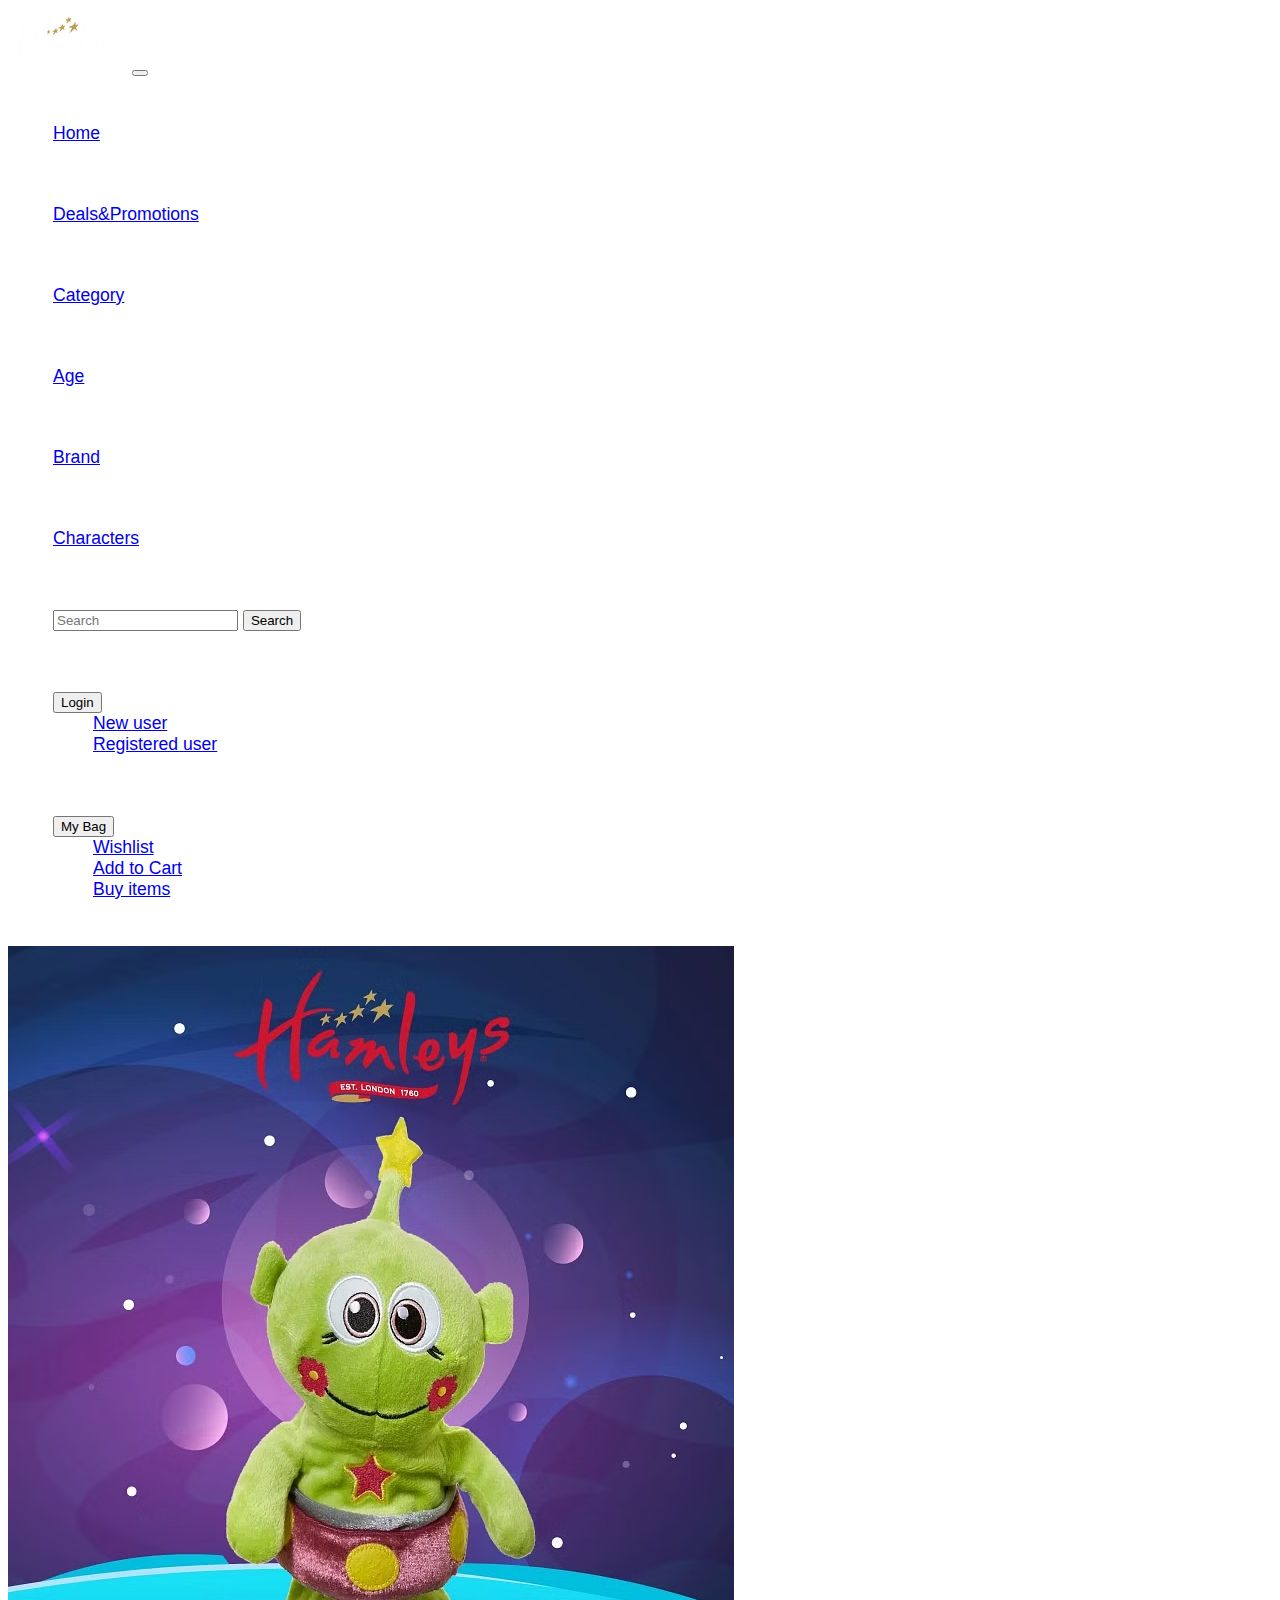
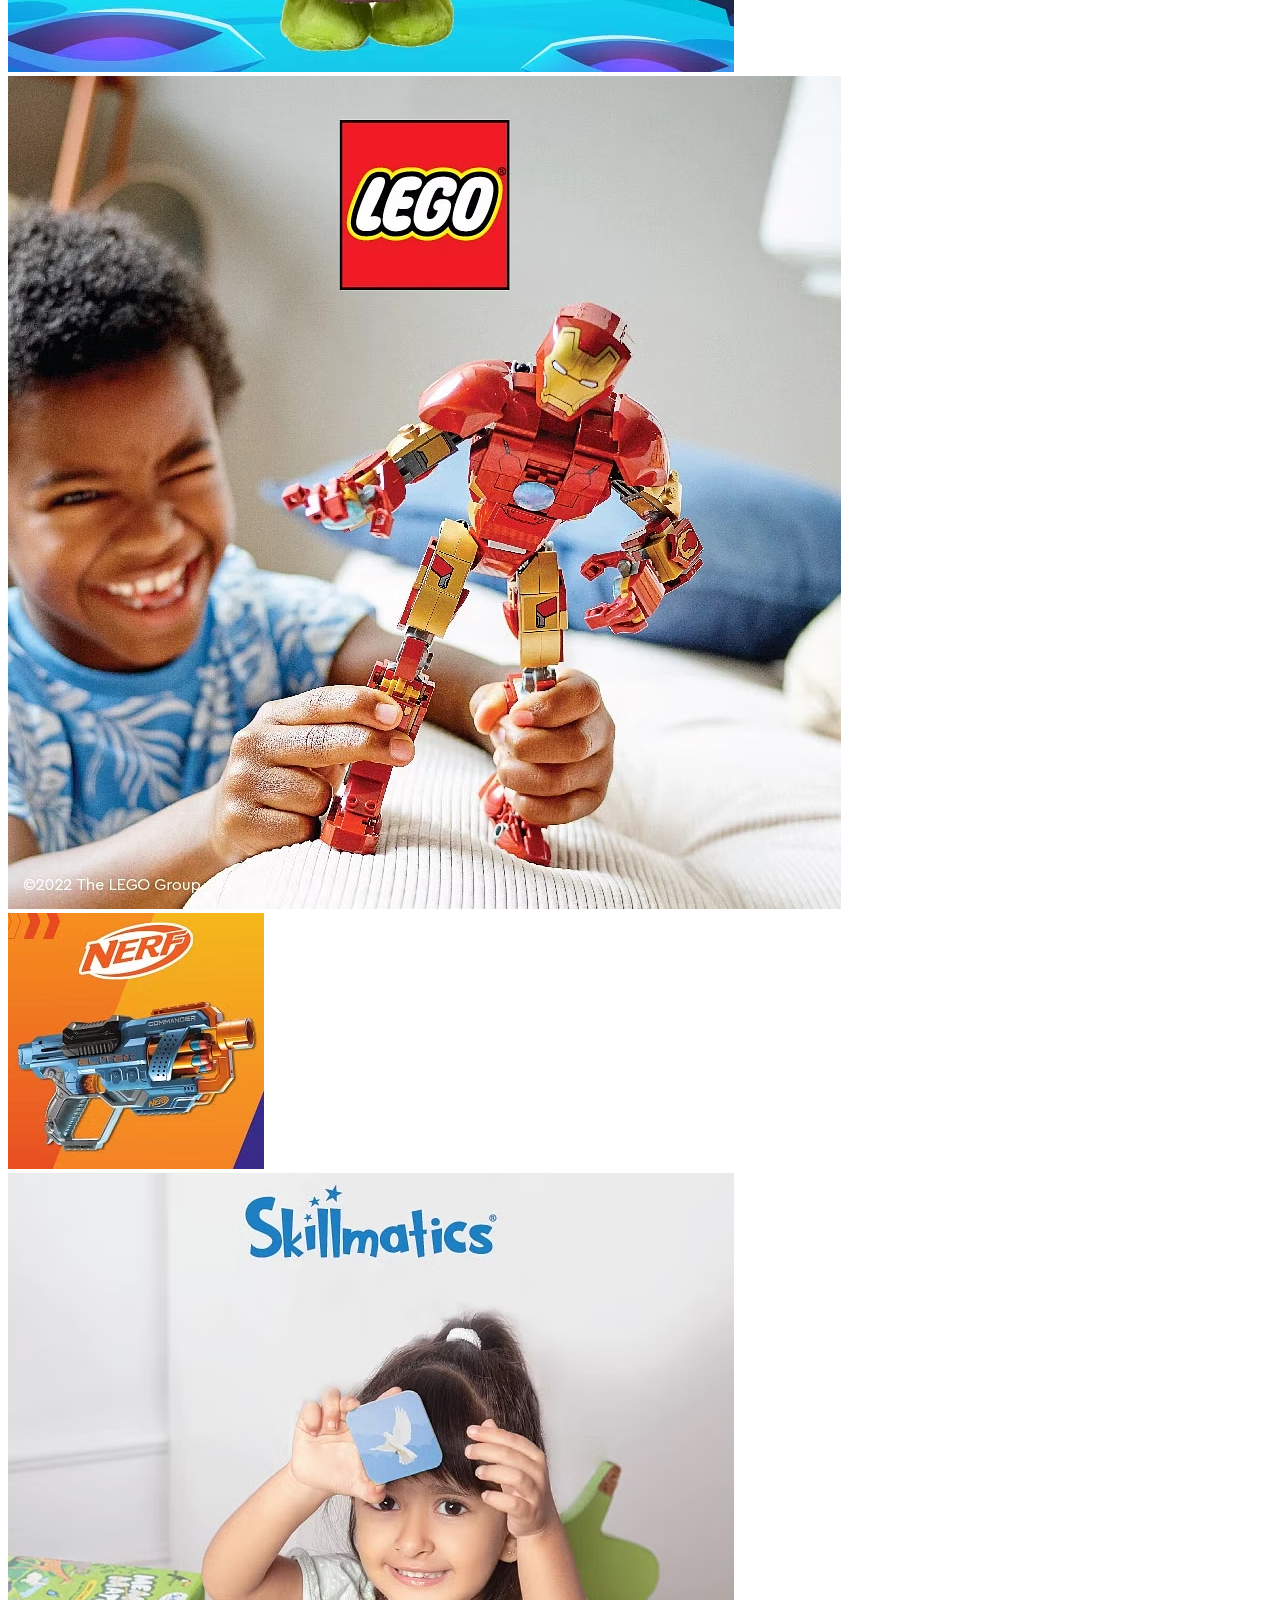
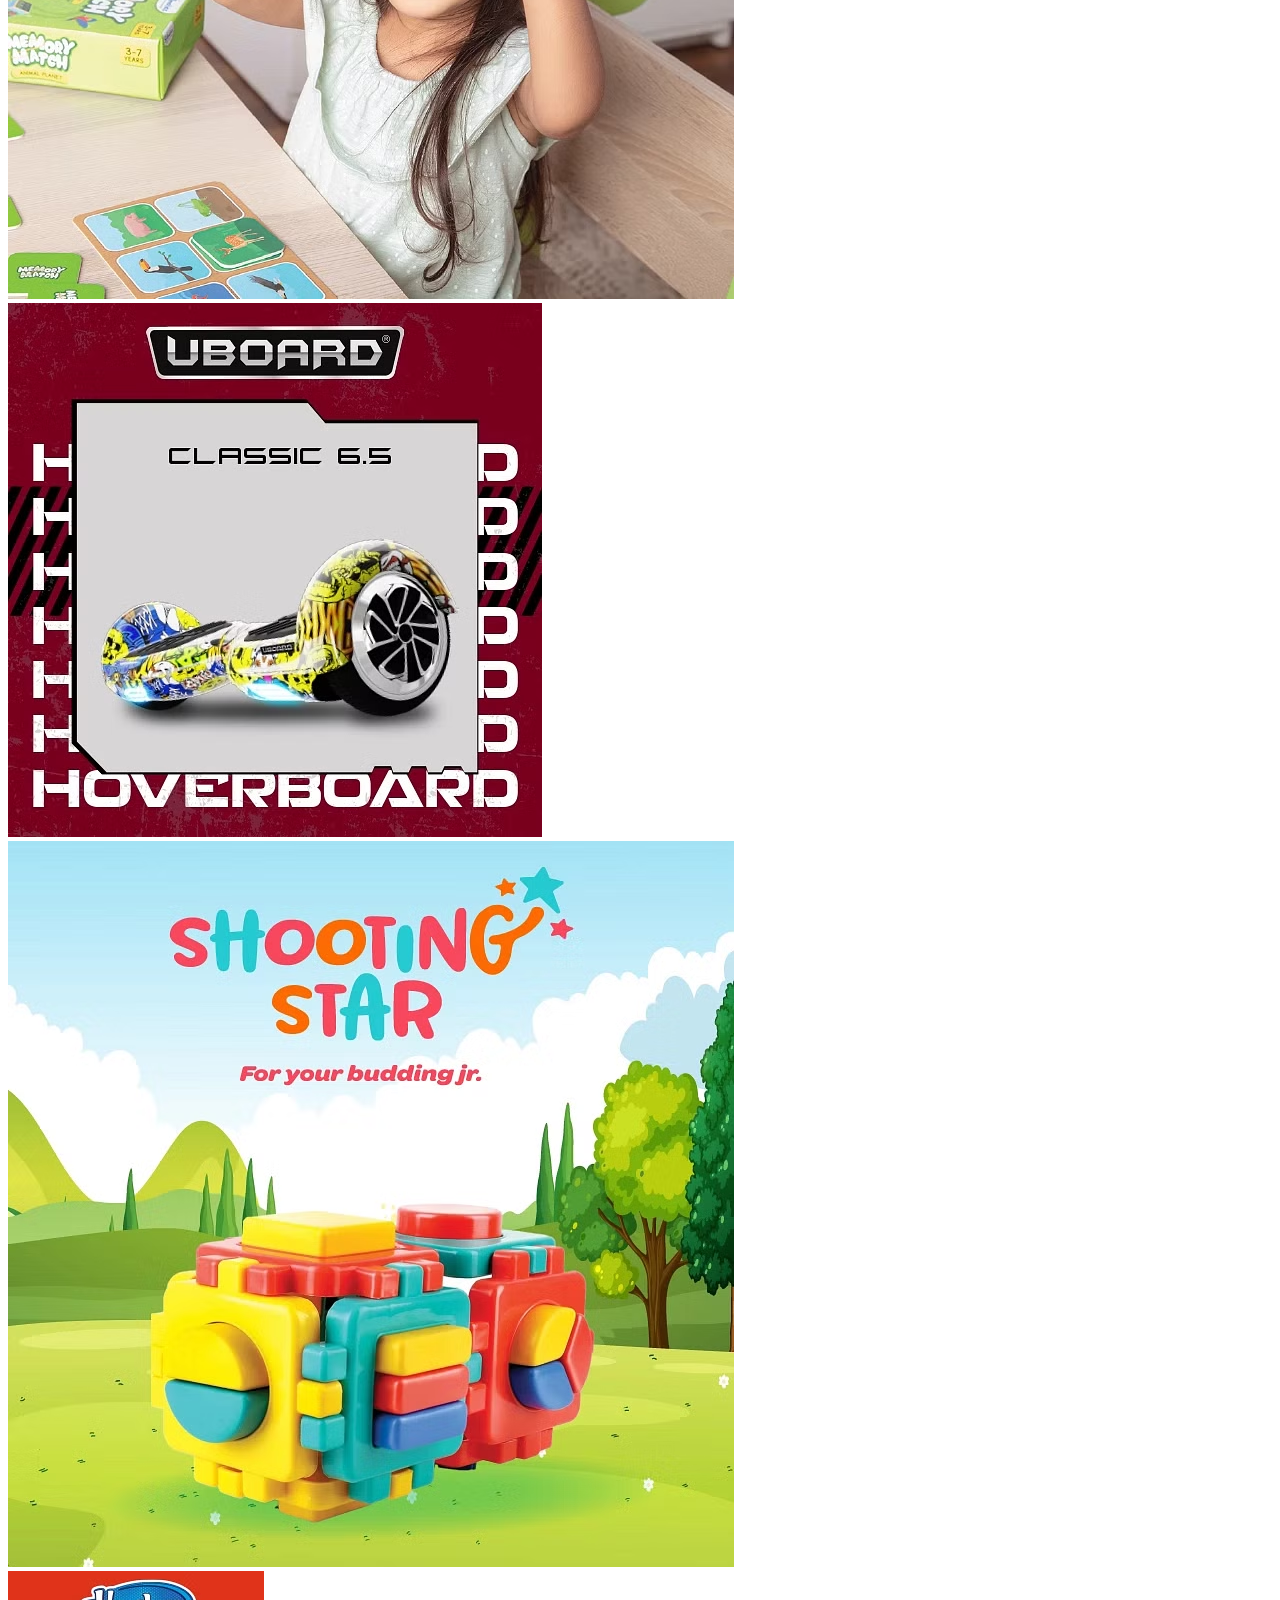
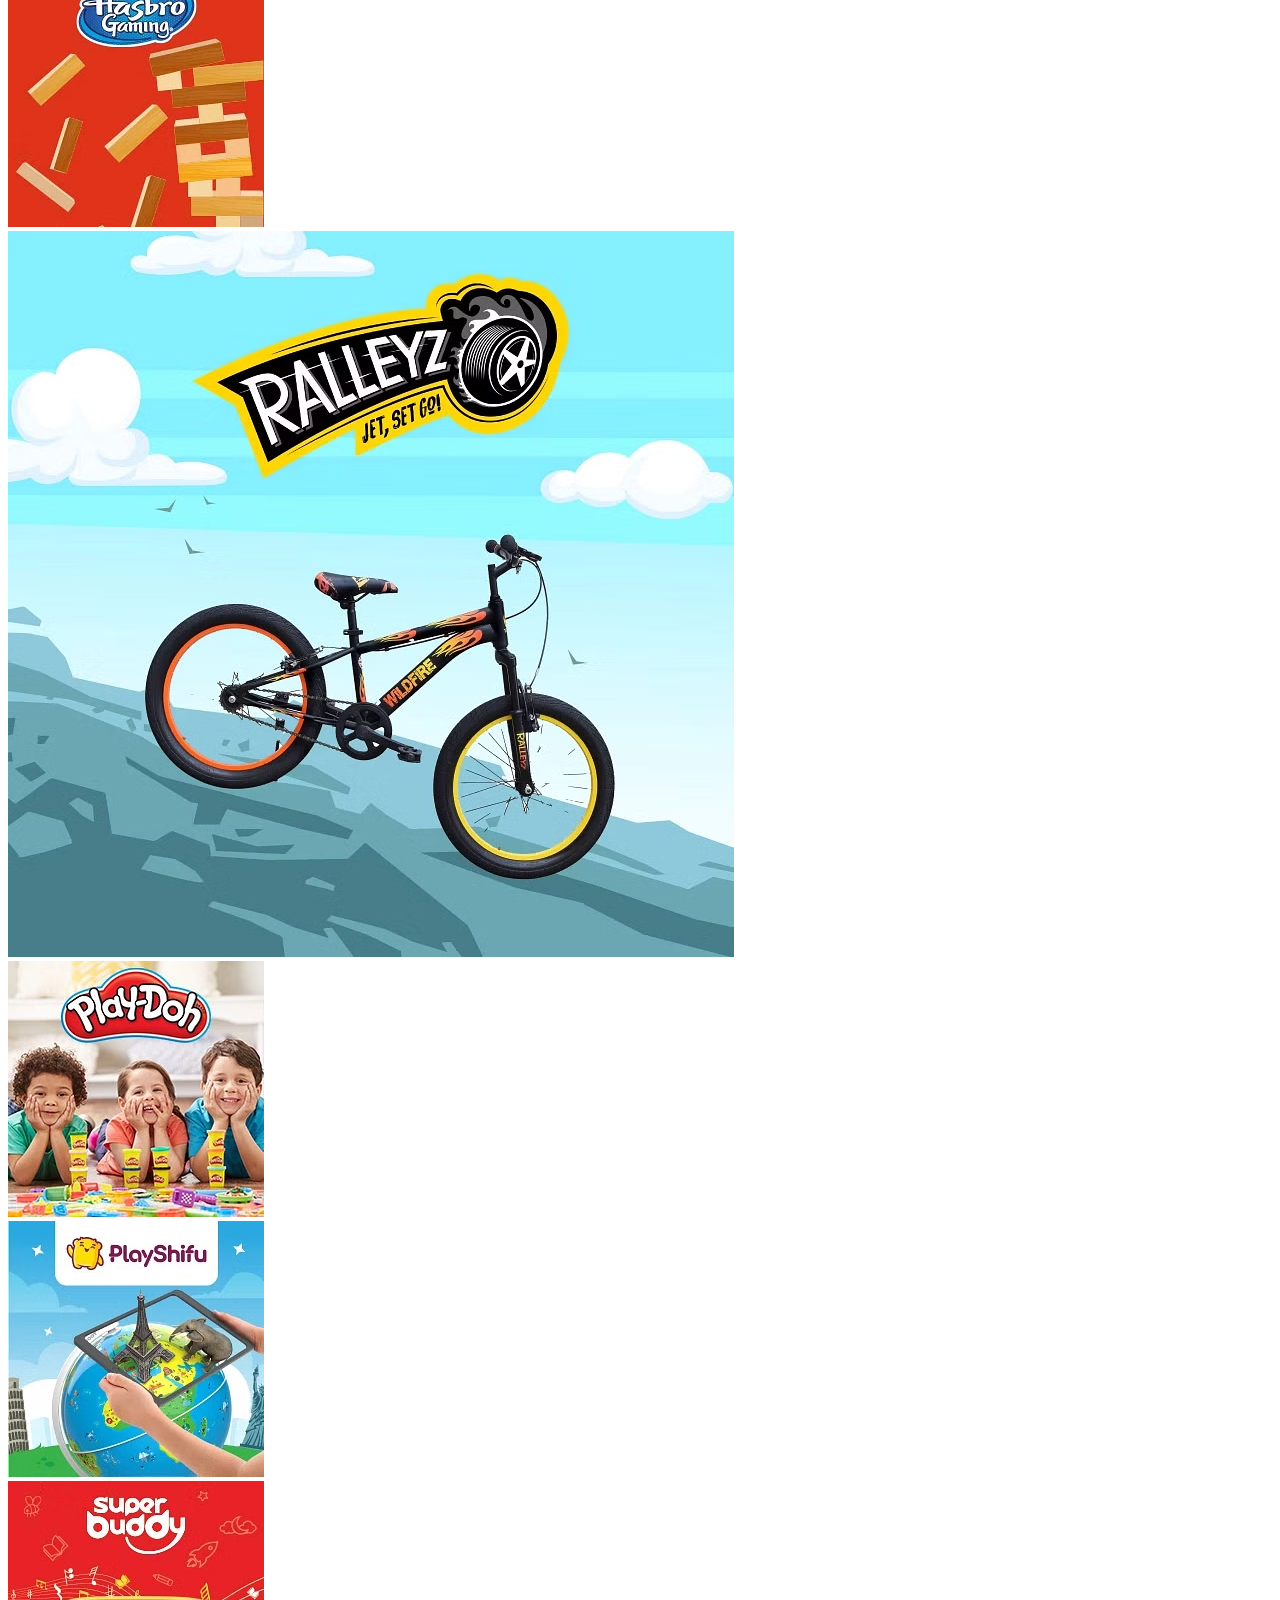
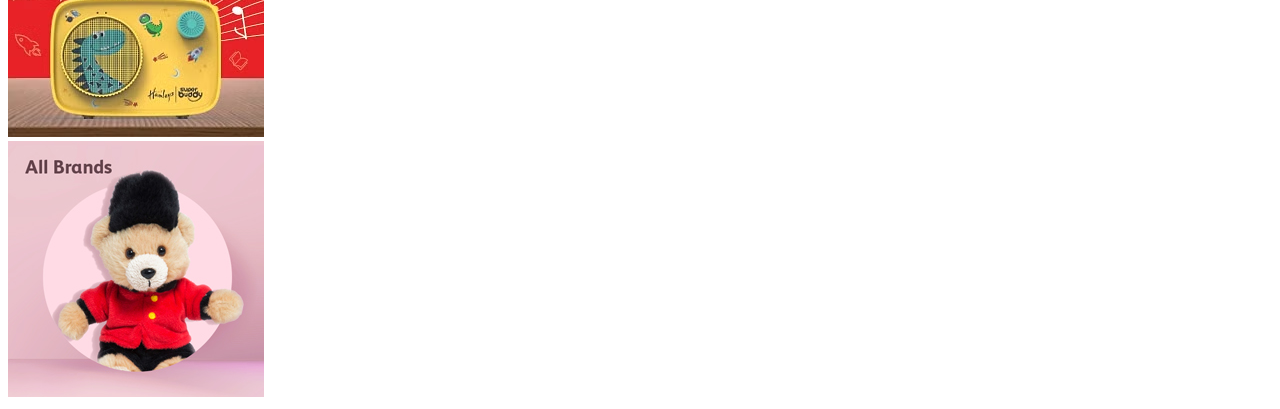
<file: brand.html>
<!doctype html>
<html>
<head>
<title></title>
<link href="https://cdn.jsdelivr.net/npm/bootstrap@5.3.0-alpha3/dist/css/bootstrap.min.css" rel="stylesheet" integrity="sha384-KK94CHFLLe+nY2dmCWGMq91rCGa5gtU4mk92HdvYe+M/SXH301p5ILy+dN9+nJOZ" crossorigin="anonymous">
<link rel="stylesheet" href="brand.css">
</head>
<body>
<nav class="navbar navbar-expand-md bg-dark" id="navbar" data-bs-theme="dark" >
    <a class="navbar-brand" href="#"><img src="./images/pic.webp"></a>
    <button class="navbar-toggler" type="button" data-bs-toggle="collapse" data-bs-target="#navbarSupportedContent" aria-controls="navbarSupportedContent" aria-expanded="false" aria-label="Toggle navigation">
      <span class="navbar-toggler-icon"></span>
    </button>
    <div class="collapse navbar-collapse" id="navbarSupportedContent">
      <ul class="navbar-nav">
        <li class="nav-item"><a href="index.html" class="nav-link">Home</a></li>
        <li class="nav-item"><a href="deals.html" class="nav-link">Deals&Promotions</a></li>
        <li class="nav-item"><a href="category.html" class="nav-link">Category</a></li>
        <li class="nav-item"><a href="age.html" class="nav-link">Age</a></li>
        <li class="nav-item"><a href="brand.html" class="nav-link">Brand</a></li>
        <li class="nav-item"><a href="characters.html" class="nav-link">Characters</a></li>
        <li><form class="d-flex" role="search">
      <input class="form-control me-2 bg-light text-dark" type="search" placeholder="Search" aria-label="Search">
      <button class="btn  bg-info text-dark" type="submit">Search</button>
    </form></li>
        <li><div class="dropdown">
  <button class="btn btn-info dropdown-toggle" type="button" data-bs-toggle="dropdown" aria-expanded="false">
    Login
  </button>
  <ul class="dropdown-menu">
    <li><a class="dropdown-item" href="#">New user</a></li>
    <li><a class="dropdown-item" href="#">Registered user</a></li>
  </ul>
</div></li>
        <li><div class="dropdown">
  <button class="btn btn-info dropdown-toggle" type="button" data-bs-toggle="dropdown" aria-expanded="false">
    My Bag
  </button>
  <ul class="dropdown-menu">
    <li><a class="dropdown-item" href="#">Wishlist</a></li>
    <li><a class="dropdown-item" href="#">Add to Cart</a></li>
    <li><a class="dropdown-item" href="#">Buy items</a></li>
  </ul>
</div></li></ul>
</div>
</nav> 
<div id="Box" class="row">
<div id="box" class="col-lg-2 col-md-4 col-sm-6">
<div class="card" >
  <img src="./images/i1.1.avif" class="card-img-top" alt="...">
</div>
</div>
<div id="box" class="col-lg-2 col-md-4 col-sm-6">
<div class="card" >
  <img src="./images/i1.2.avif" class="card-img-top" alt="...">
</div>
</div>
<div id="box" class="col-lg-2 col-md-4 col-sm-6">
<div class="card" >
  <img src="./images/i1.3.avif" class="card-img-top" alt="...">
</div>
</div>
<div id="box" class="col-lg-2 col-md-4 col-sm-6">
<div class="card" >
  <img src="./images/i1.4.avif" class="card-img-top" alt="...">
</div>
</div>
<div id="box" class="col-lg-2 col-md-4 col-sm-6">
<div class="card" >
  <img src="./images/i1.5.avif" class="card-img-top" alt="...">
</div>
</div>
<div id="box" class="col-lg-2 col-md-4 col-sm-6">
<div class="card" >
  <img src="./images/i1.6.avif" class="card-img-top" alt="...">
</div>
</div>
<div id="box" class="col-lg-2 col-md-4 col-sm-6">
<div class="card" >
  <img src="./images/i1.7.avif" class="card-img-top" alt="...">
</div>
</div>
<div id="box" class="col-lg-2 col-md-4 col-sm-6">
<div class="card" >
  <img src="./images/i1.8.avif" class="card-img-top" alt="...">
</div>
</div>
<div id="box" class="col-lg-2 col-md-4 col-sm-6">
<div class="card" >
  <img src="./images/i1.9.avif" class="card-img-top" alt="...">
</div>
</div>
<div id="box" class="col-lg-2 col-md-4 col-sm-6">
<div class="card" >
  <img src="./images/i1.10.avif" class="card-img-top" alt="...">
</div>
</div>
<div id="box" class="col-lg-2 col-md-4 col-sm-6">
<div class="card" >
  <img src="./images/i1.11.avif" class="card-img-top" alt="...">
</div>
</div>
<div id="box" class="col-lg-2 col-md-4 col-sm-6">
<div class="card" >
  <img src="./images/i1.12.jpg" class="card-img-top" alt="...">
</div>
</div>
</div>


<script src="https://cdn.jsdelivr.net/npm/bootstrap@5.3.0-alpha3/dist/js/bootstrap.bundle.min.js" integrity="sha384-ENjdO4Dr2bkBIFxQpeoTz1HIcje39Wm4jDKdf19U8gI4ddQ3GYNS7NTKfAdVQSZe" crossorigin="anonymous"></script>

</body>
</html>
</file>
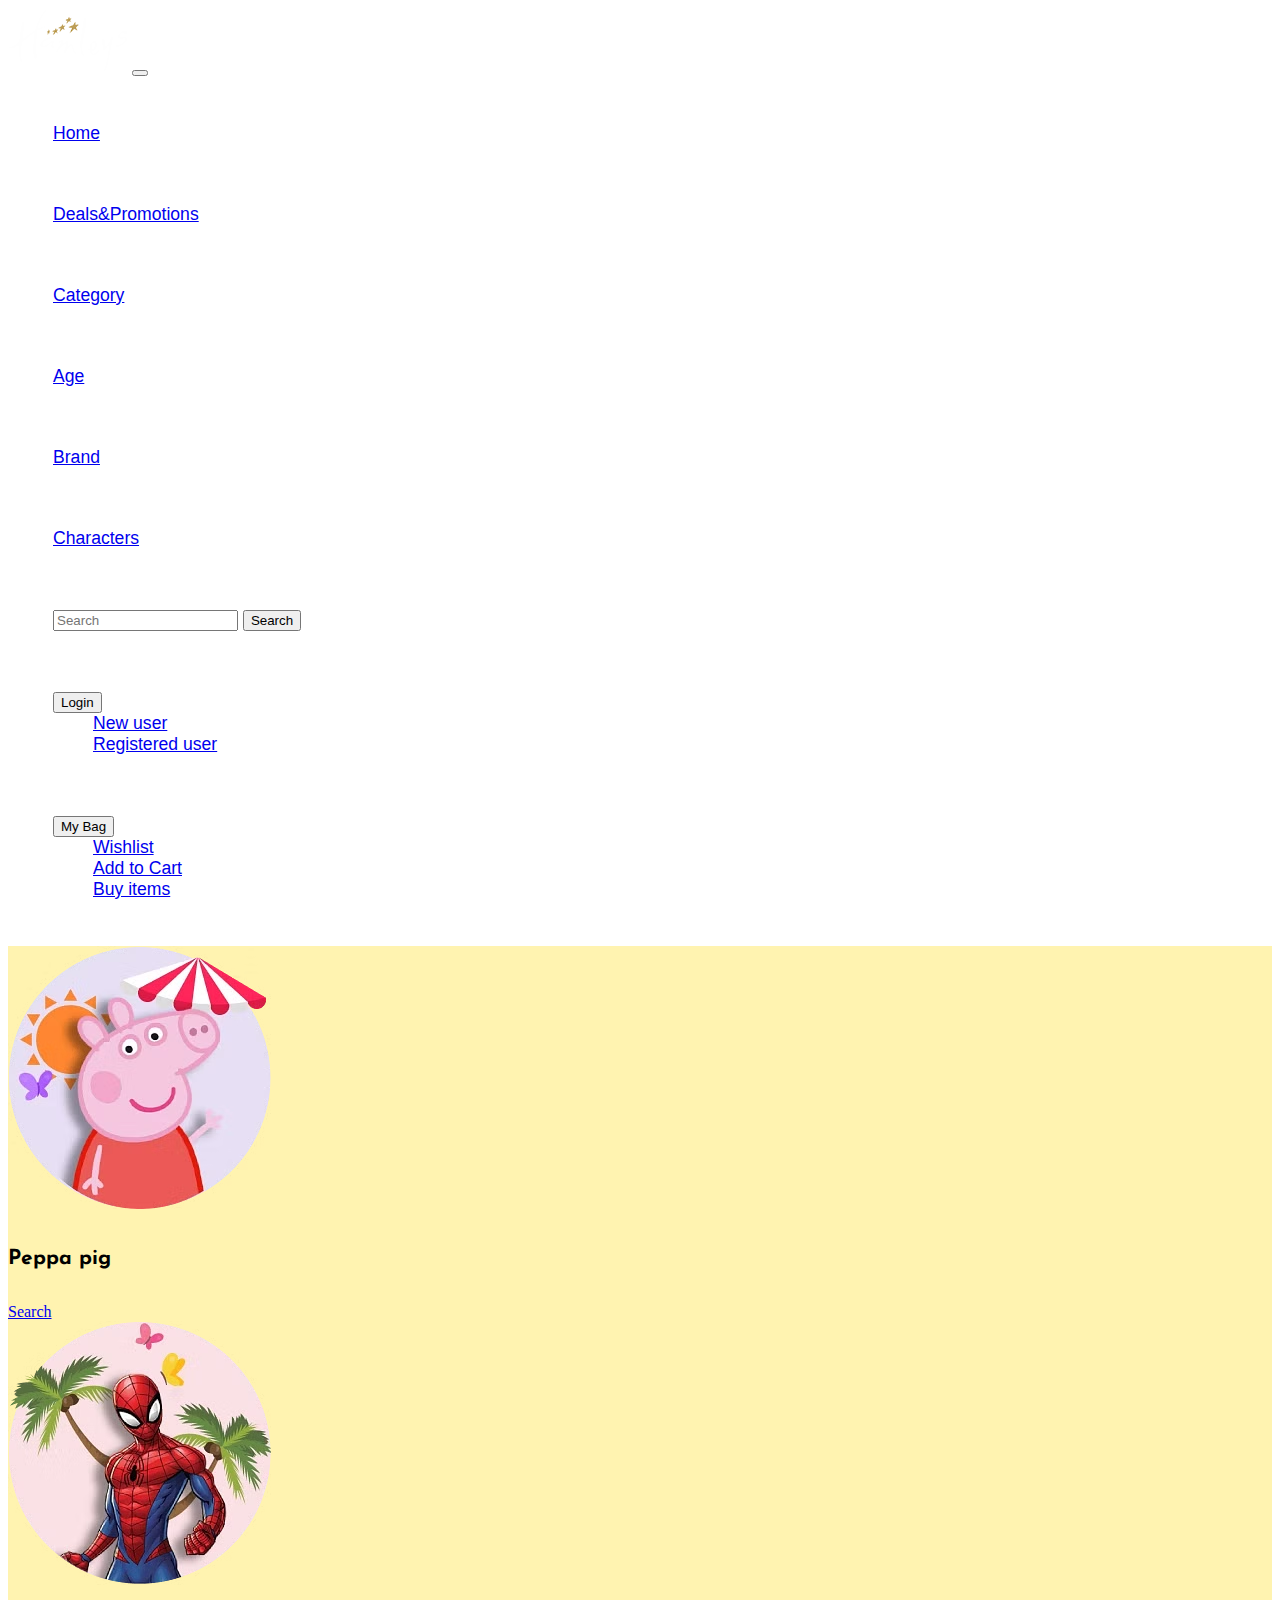
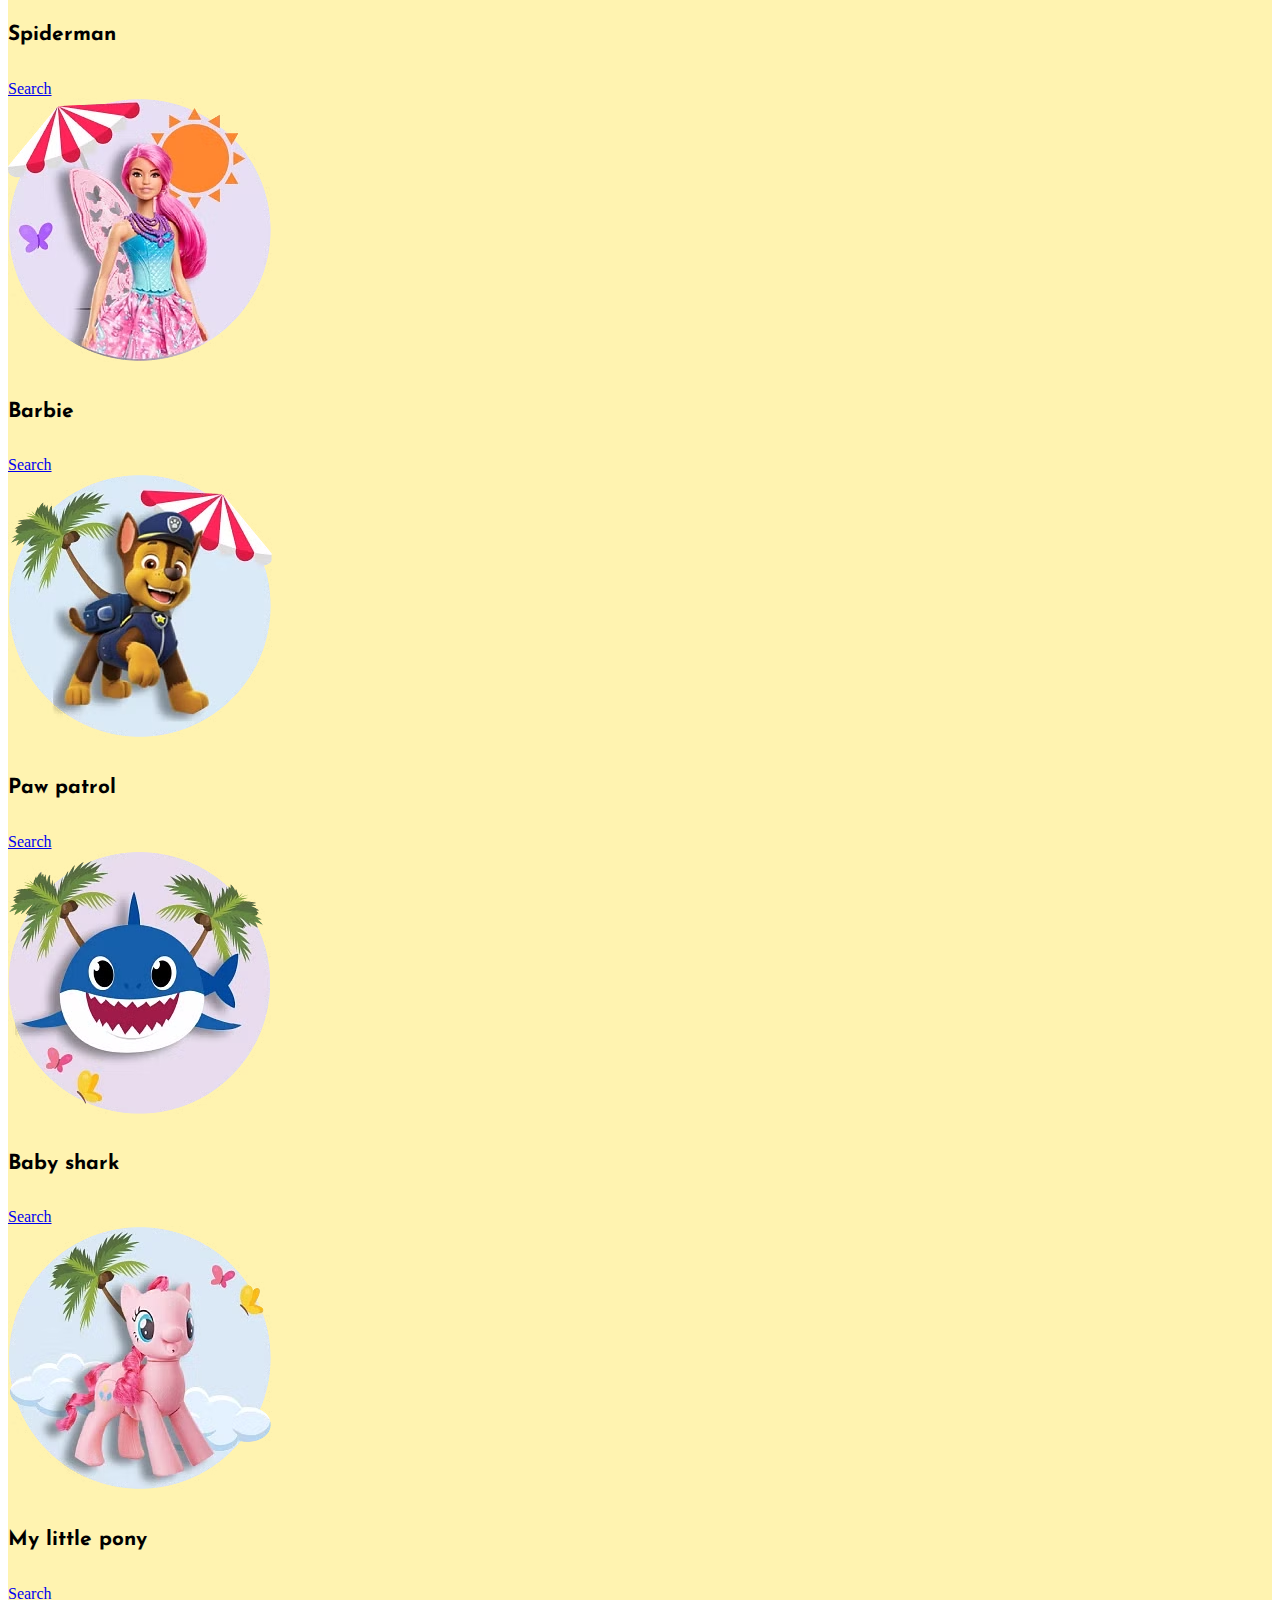
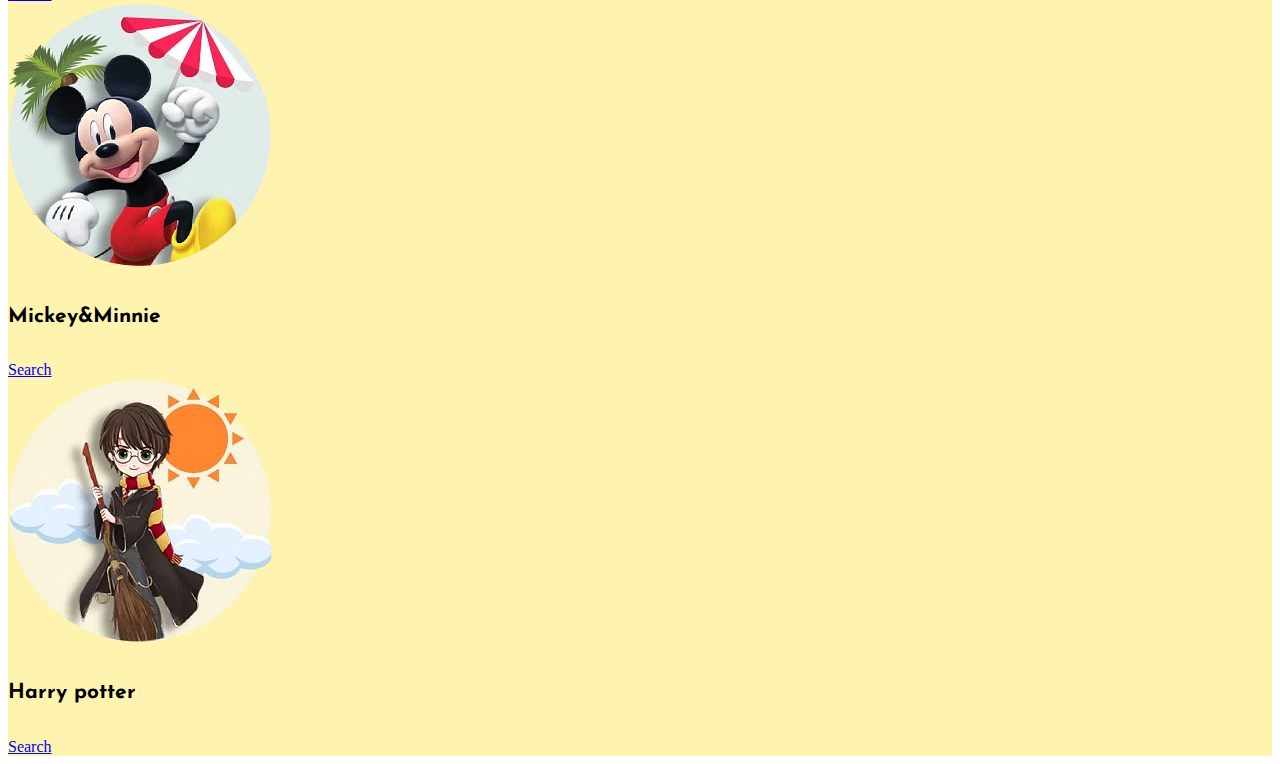
<file: characters.html>
<!doctype html>
<html>
<head>
<title></title>
<link href="https://cdn.jsdelivr.net/npm/bootstrap@5.3.0-alpha3/dist/css/bootstrap.min.css" rel="stylesheet" integrity="sha384-KK94CHFLLe+nY2dmCWGMq91rCGa5gtU4mk92HdvYe+M/SXH301p5ILy+dN9+nJOZ" crossorigin="anonymous">
<link rel="stylesheet" href="characters.css">
<link rel="preconnect" href="https://fonts.googleapis.com">
<link rel="preconnect" href="https://fonts.gstatic.com" crossorigin>
<link href="https://fonts.googleapis.com/css2?family=Josefin+Sans:ital@1&display=swap" rel="stylesheet">

</head>
<body>
<nav class="navbar navbar-expand-md bg-dark" id="navbar" data-bs-theme="dark" >
    <a class="navbar-brand" href="#"><img src="./images/pic.webp"></a>
    <button class="navbar-toggler" type="button" data-bs-toggle="collapse" data-bs-target="#navbarSupportedContent" aria-controls="navbarSupportedContent" aria-expanded="false" aria-label="Toggle navigation">
      <span class="navbar-toggler-icon"></span>
    </button>
    <div class="collapse navbar-collapse" id="navbarSupportedContent">
      <ul class="navbar-nav">
        <li class="nav-item"><a href="index.html" class="nav-link">Home</a></li>
        <li class="nav-item"><a href="deals.html" class="nav-link">Deals&Promotions</a></li>
        <li class="nav-item"><a href="category.html" class="nav-link">Category</a></li>
        <li class="nav-item"><a href="age.html" class="nav-link">Age</a></li>
        <li class="nav-item"><a href="brand.html" class="nav-link">Brand</a></li>
        <li class="nav-item"><a href="characters.html" class="nav-link">Characters</a></li>
        <li><form class="d-flex" role="search">
      <input class="form-control me-2 bg-light text-dark" type="search" placeholder="Search" aria-label="Search">
      <button class="btn  bg-info text-dark" type="submit">Search</button>
    </form></li>
        <li><div class="dropdown">
  <button class="btn btn-info dropdown-toggle" type="button" data-bs-toggle="dropdown" aria-expanded="false">
    Login
  </button>
  <ul class="dropdown-menu">
    <li><a class="dropdown-item" href="#">New user</a></li>
    <li><a class="dropdown-item" href="#">Registered user</a></li>
  </ul>
</div></li>
        <li><div class="dropdown">
  <button class="btn btn-info dropdown-toggle" type="button" data-bs-toggle="dropdown" aria-expanded="false">
    My Bag
  </button>
  <ul class="dropdown-menu">
    <li><a class="dropdown-item" href="#">Wishlist</a></li>
    <li><a class="dropdown-item" href="#">Add to Cart</a></li>
    <li><a class="dropdown-item" href="#">Buy items</a></li>
  </ul>
</div></li></ul>
</div>
</nav> 
<div id="Box" class="row">
<div id="box" class="col-lg-3 col-md-4 col-sm-6">
<div class="card" id="card">
  <img src="./images/p1.1.avif" class="card-img-top" alt="...">
  <div class="card-body">
    <h5 class="card-title">Peppa pig</h5>
    <a href="#" class="btn btn-info">Search</a>
  </div>
</div>
</div>
<div id="box" class="col-lg-3 col-md-4 col-sm-6">
<div class="card" id="card">
  <img src="./images/p1.2.avif" class="card-img-top" alt="...">
  <div class="card-body">
    <h5 class="card-title">Spiderman</h5>
    <a href="#" class="btn btn-info">Search</a>
  </div>
</div>
</div>
<div id="box" class="col-lg-3 col-md-4 col-sm-6">
<div class="card" id="card">
  <img src="./images/p1.3.avif" class="card-img-top" alt="...">
  <div class="card-body">
    <h5 class="card-title">Barbie</h5>
    <a href="#" class="btn btn-info">Search</a>
  </div>
</div>
</div>
<div id="box" class="col-lg-3 col-md-4 col-sm-6">
<div class="card" id="card">
  <img src="./images/p1.4.avif" class="card-img-top" alt="...">
  <div class="card-body">
    <h5 class="card-title">Paw patrol</h5>
    <a href="#" class="btn btn-info">Search</a>
  </div>
</div>
</div>
<div id="box" class="col-lg-3 col-md-4 col-sm-6">
<div class="card" id="card">
  <img src="./images/p1.5.avif" class="card-img-top" alt="...">
  <div class="card-body">
    <h5 class="card-title">Baby shark</h5>
    <a href="#" class="btn btn-info">Search</a>
  </div>
</div>
</div>
<div id="box" class="col-lg-3 col-md-4 col-sm-6">
<div class="card" id="card">
  <img src="./images/p1.6.avif" class="card-img-top" alt="...">
  <div class="card-body">
    <h5 class="card-title">My little pony</h5>
    <a href="#" class="btn btn-info">Search</a>
  </div>
</div>
</div>
<div id="box" class="col-lg-3 col-md-4 col-sm-6">
<div class="card" id="card">
  <img src="./images/p1.7.avif" class="card-img-top" alt="...">
  <div class="card-body">
    <h5 class="card-title">Mickey&Minnie</h5>
    <a href="#" class="btn btn-info">Search</a>
  </div>
</div>
</div>
<div id="box" class="col-lg-3 col-md-4 col-sm-6">
<div class="card" id="card">
  <img src="./images/p1.8.avif" class="card-img-top" alt="...">
  <div class="card-body">
    <h5 class="card-title">Harry potter</h5>
    <a href="#" class="btn btn-info">Search</a>
  </div>
</div>
</div>








<script src="https://cdn.jsdelivr.net/npm/bootstrap@5.3.0-alpha3/dist/js/bootstrap.bundle.min.js" integrity="sha384-ENjdO4Dr2bkBIFxQpeoTz1HIcje39Wm4jDKdf19U8gI4ddQ3GYNS7NTKfAdVQSZe" crossorigin="anonymous"></script>

</body>
</html>
</file>
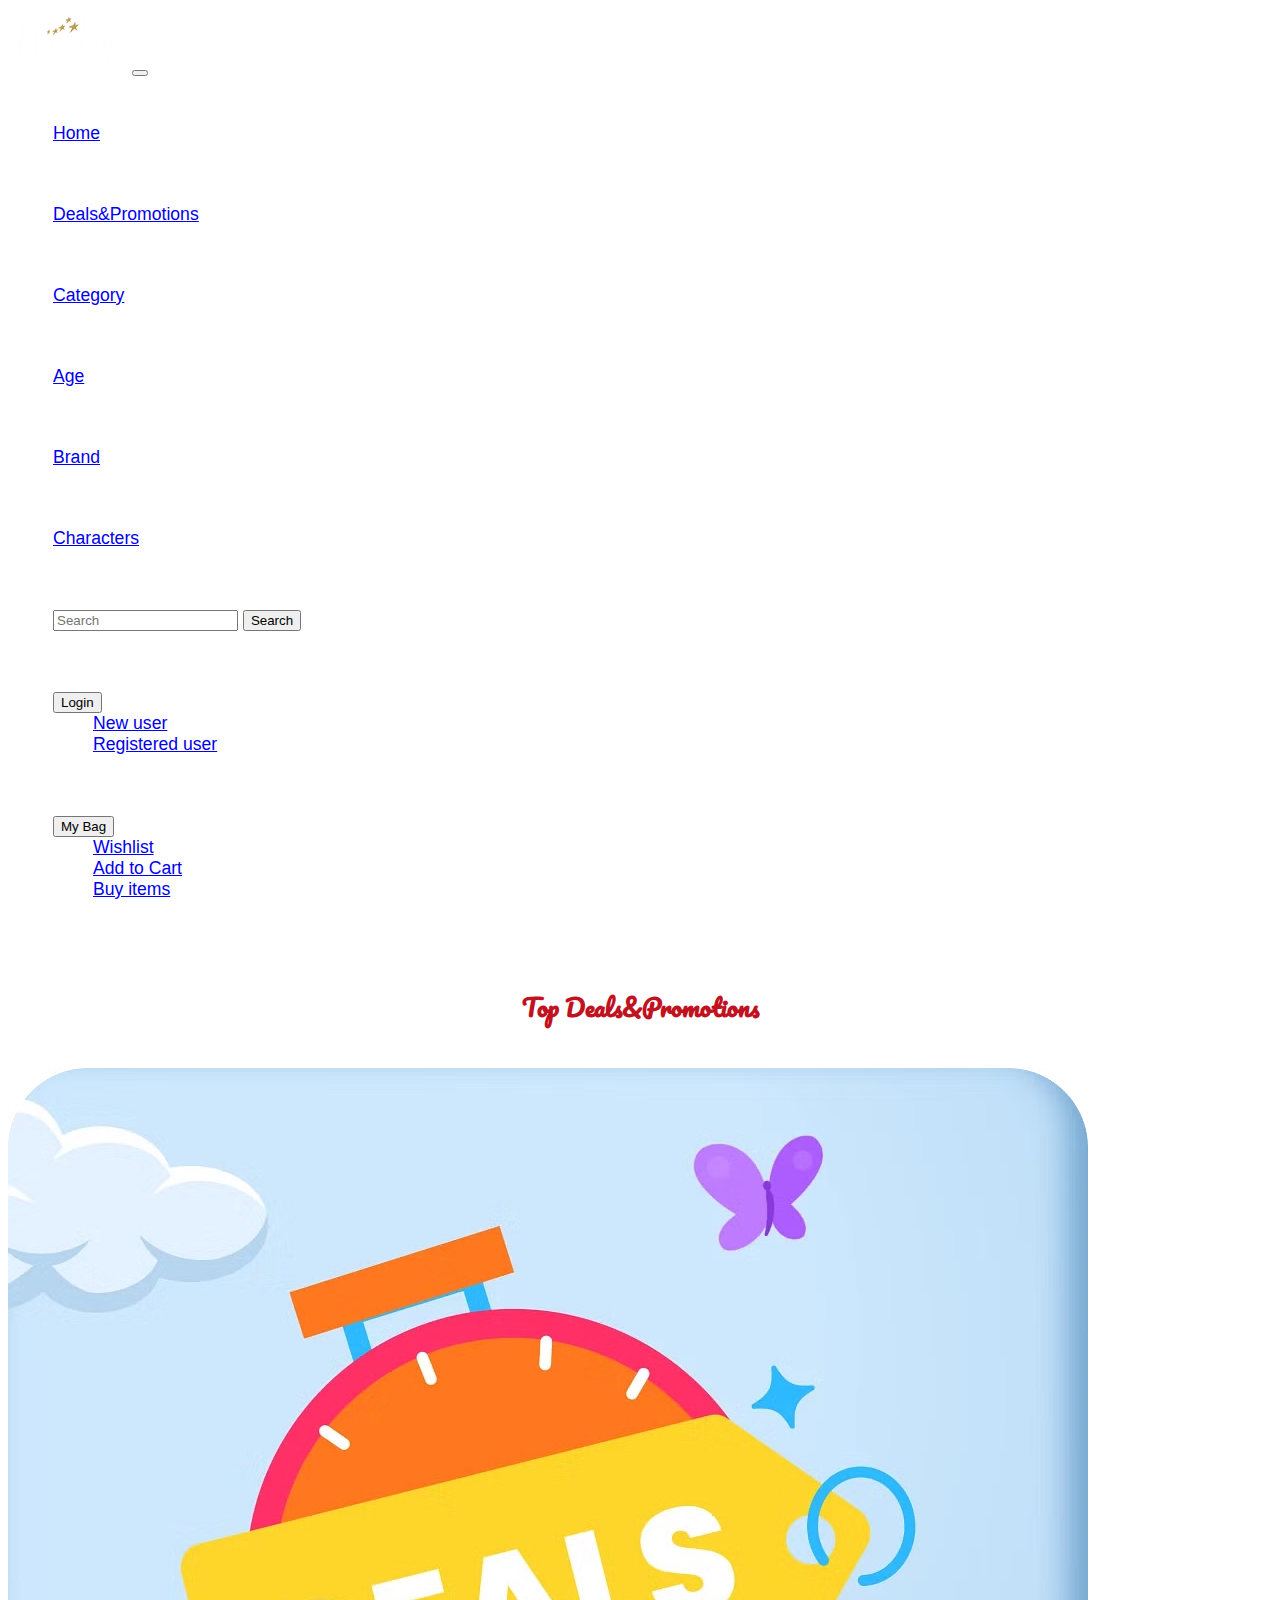
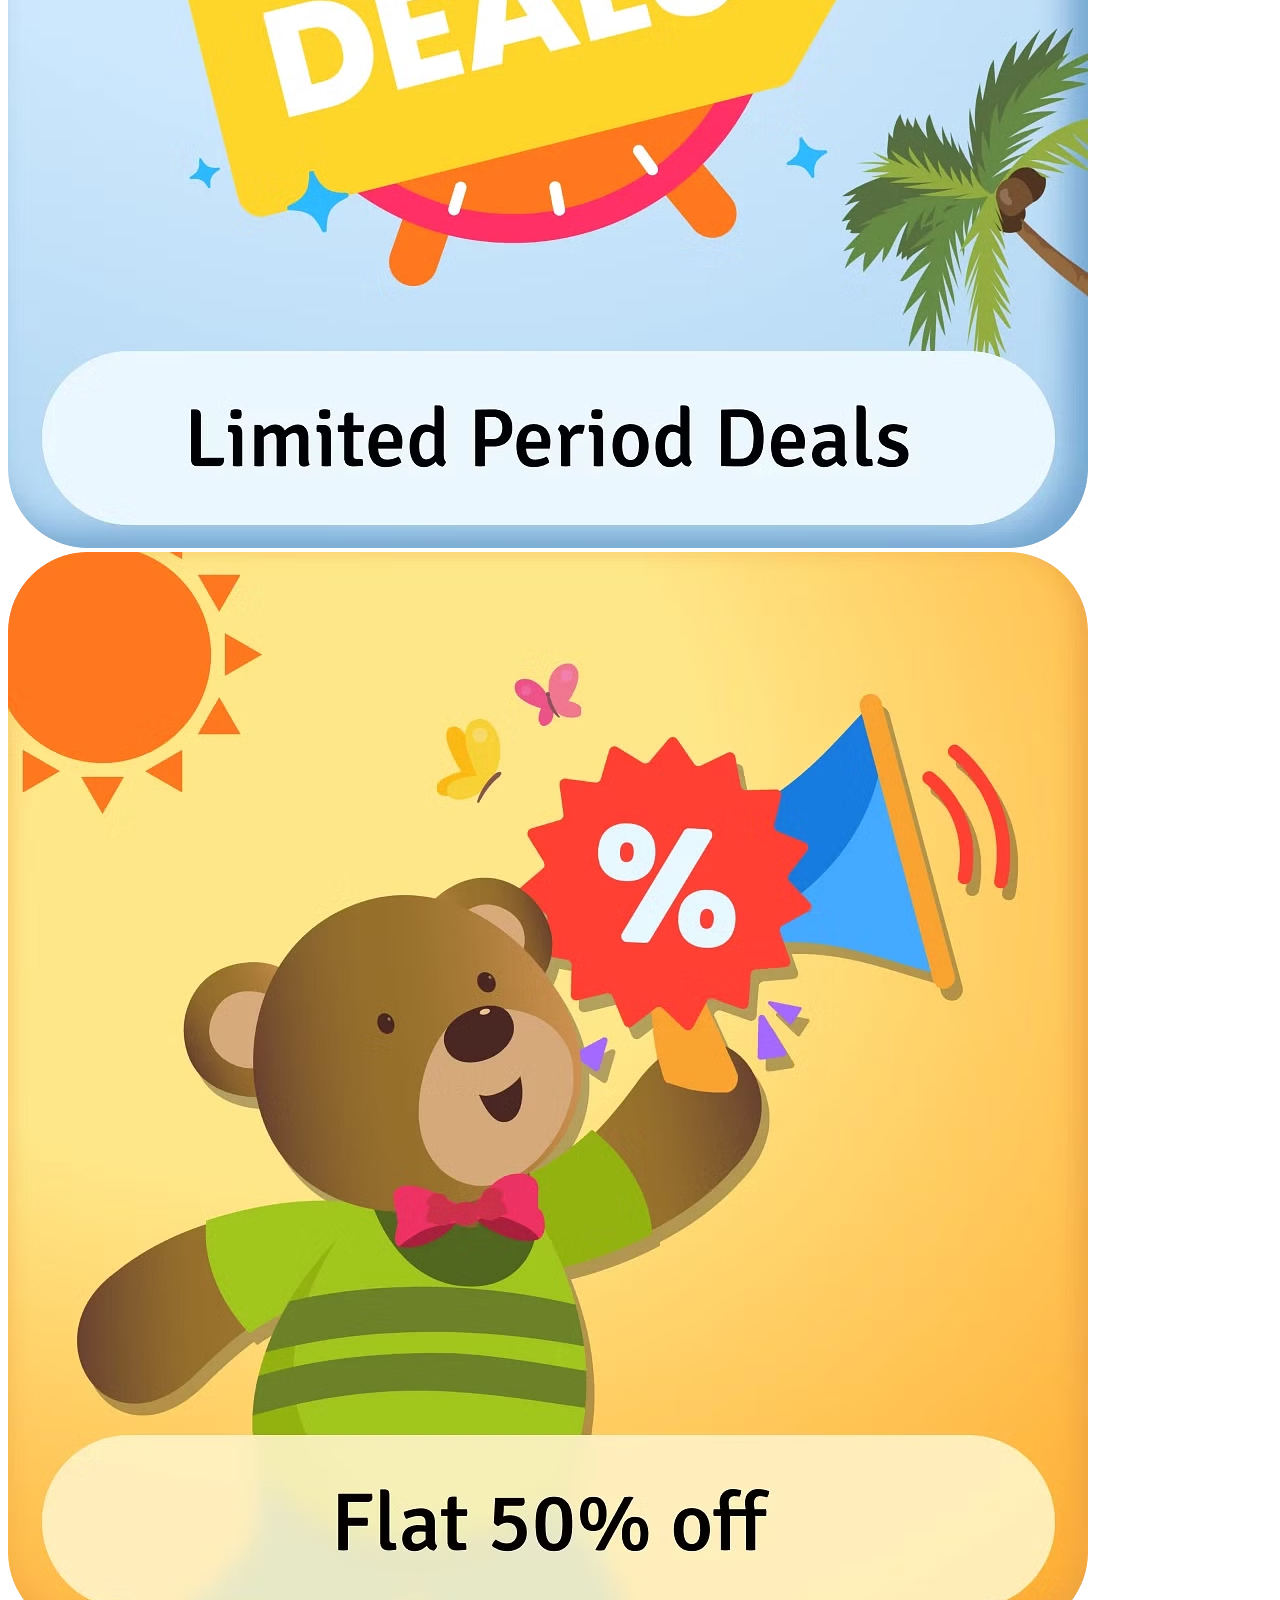
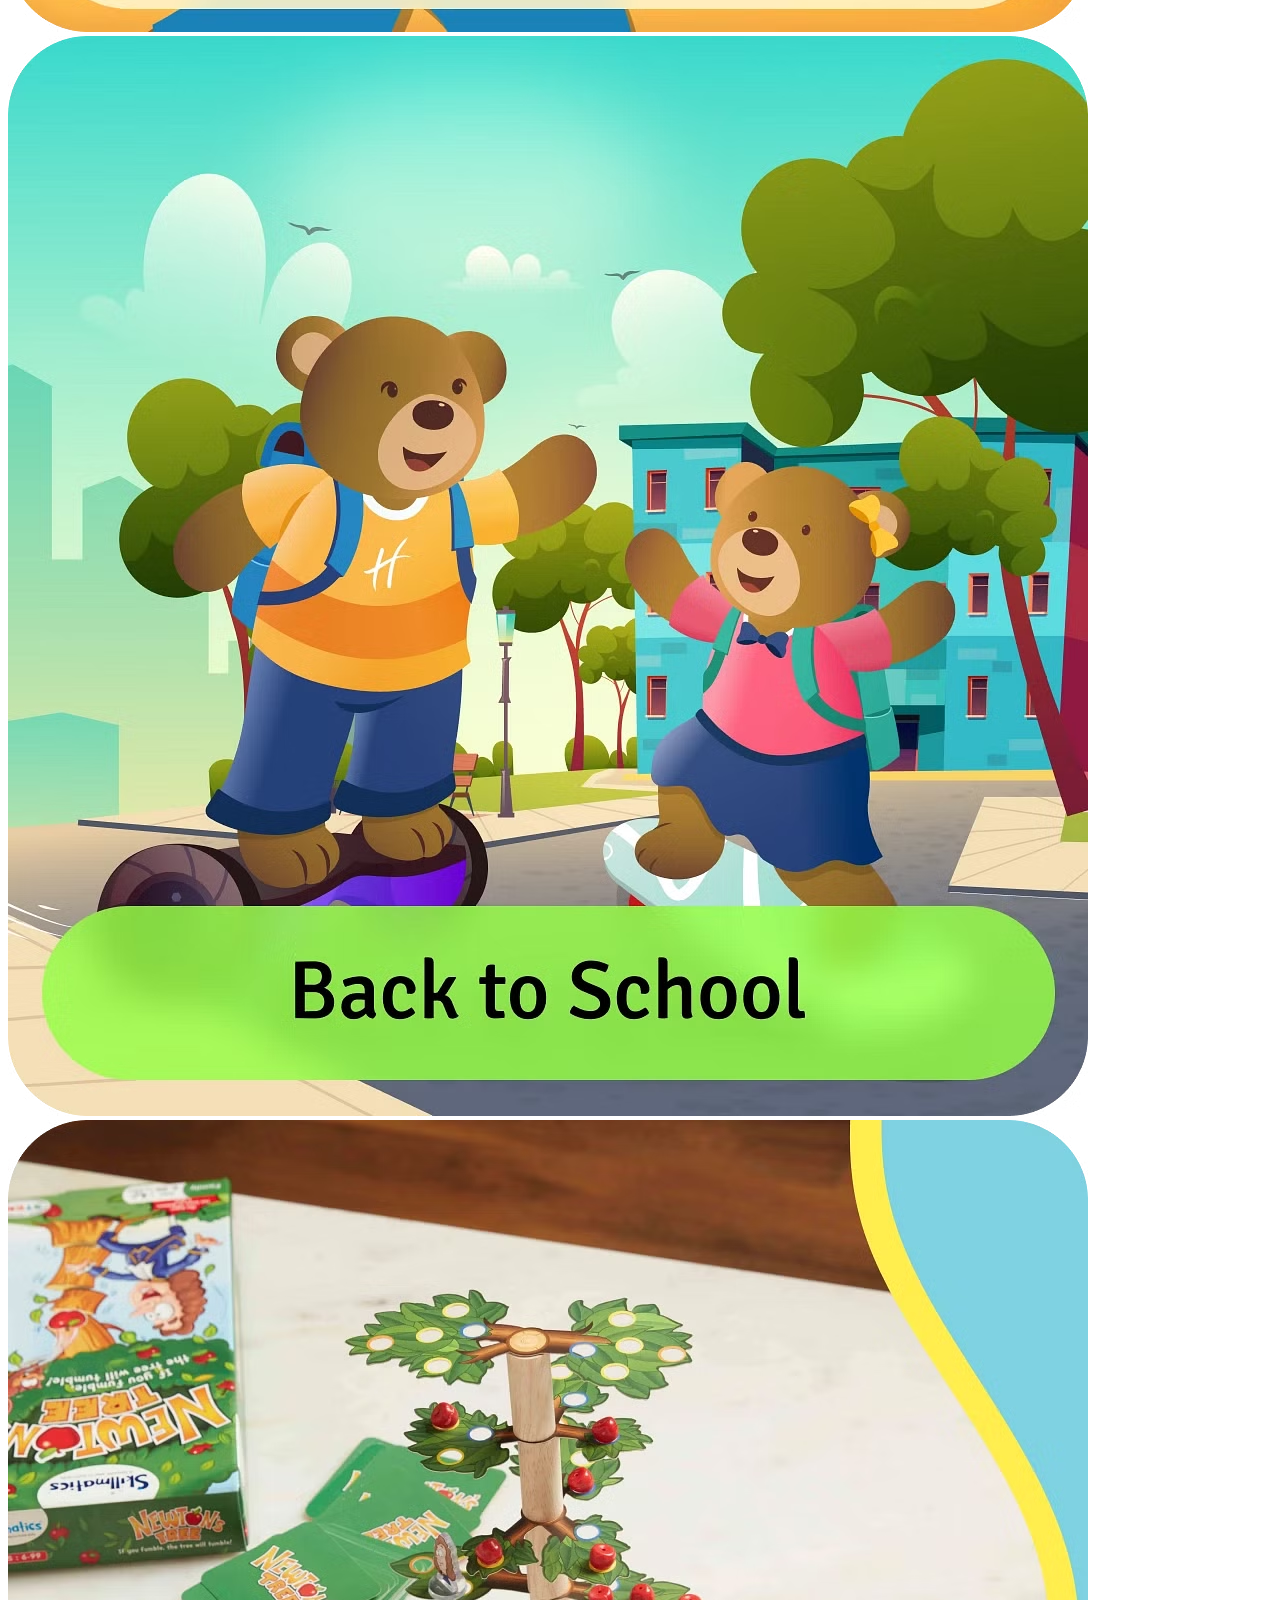
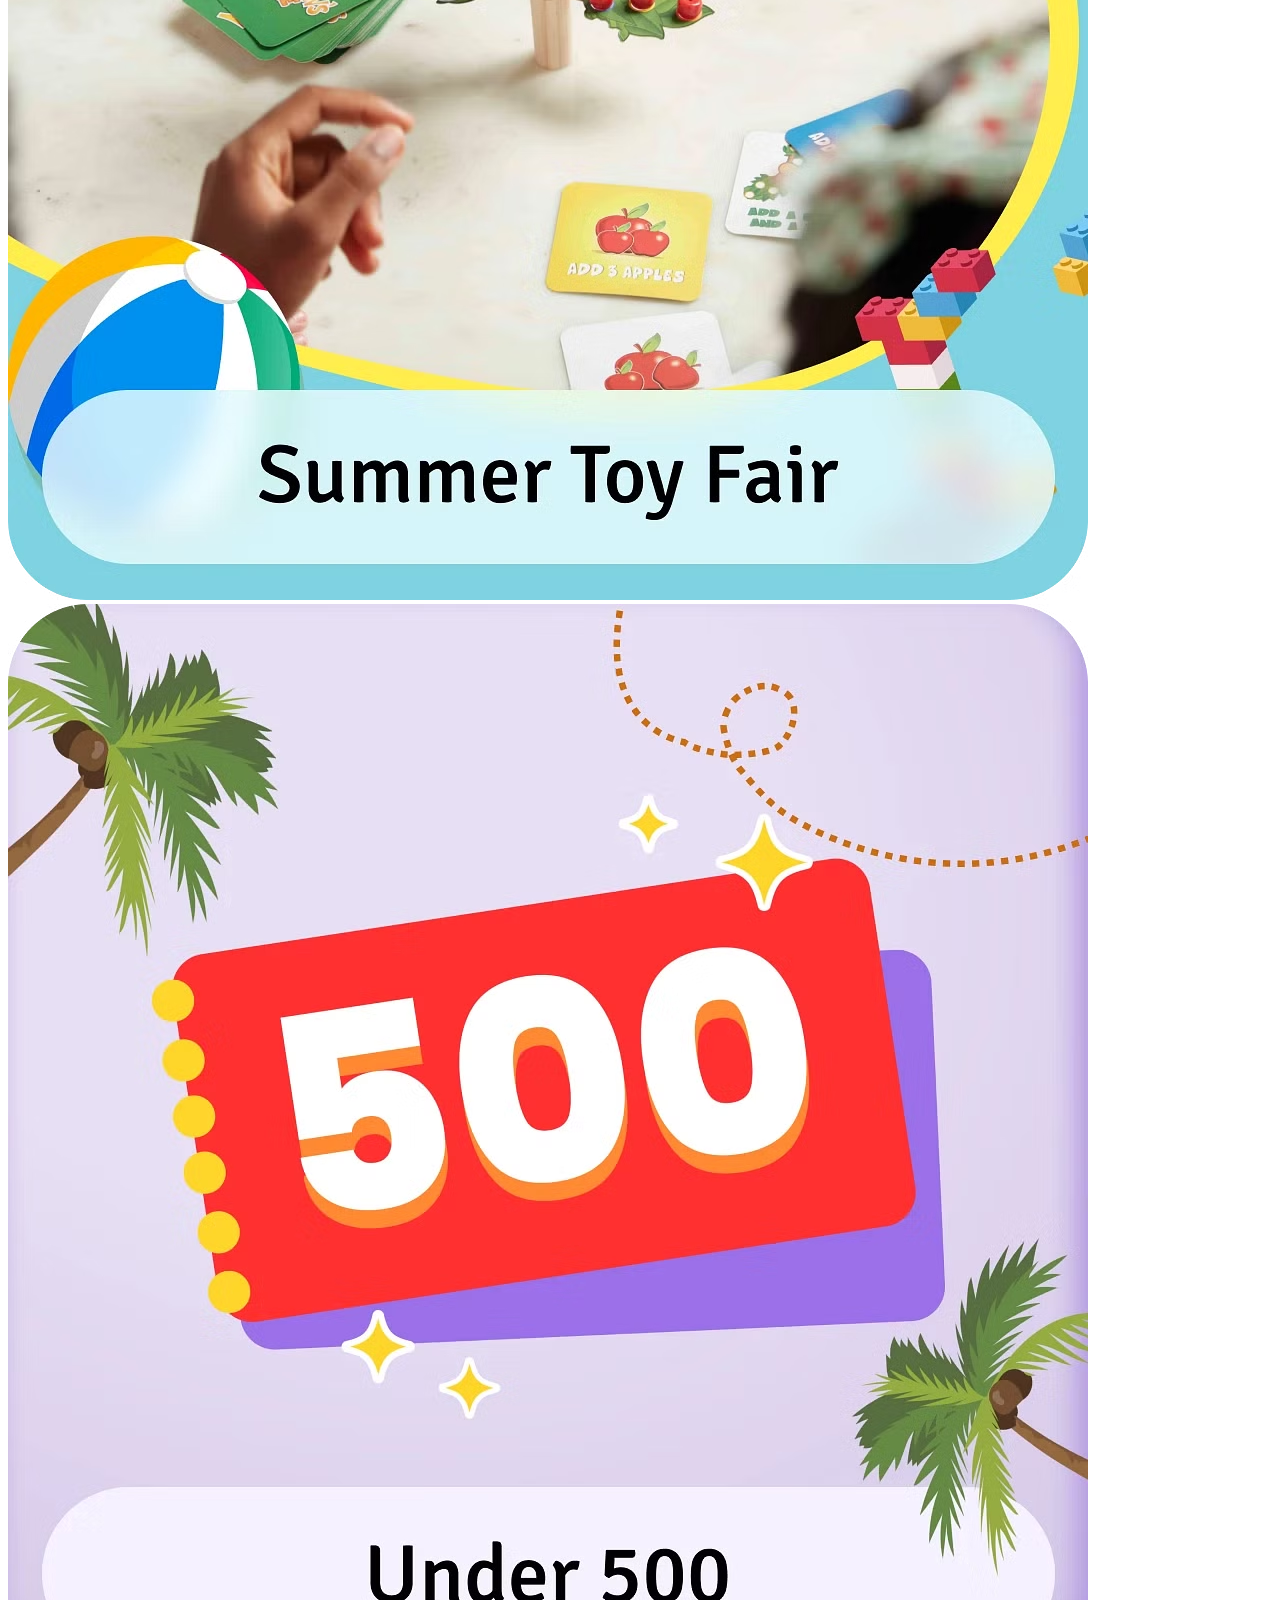
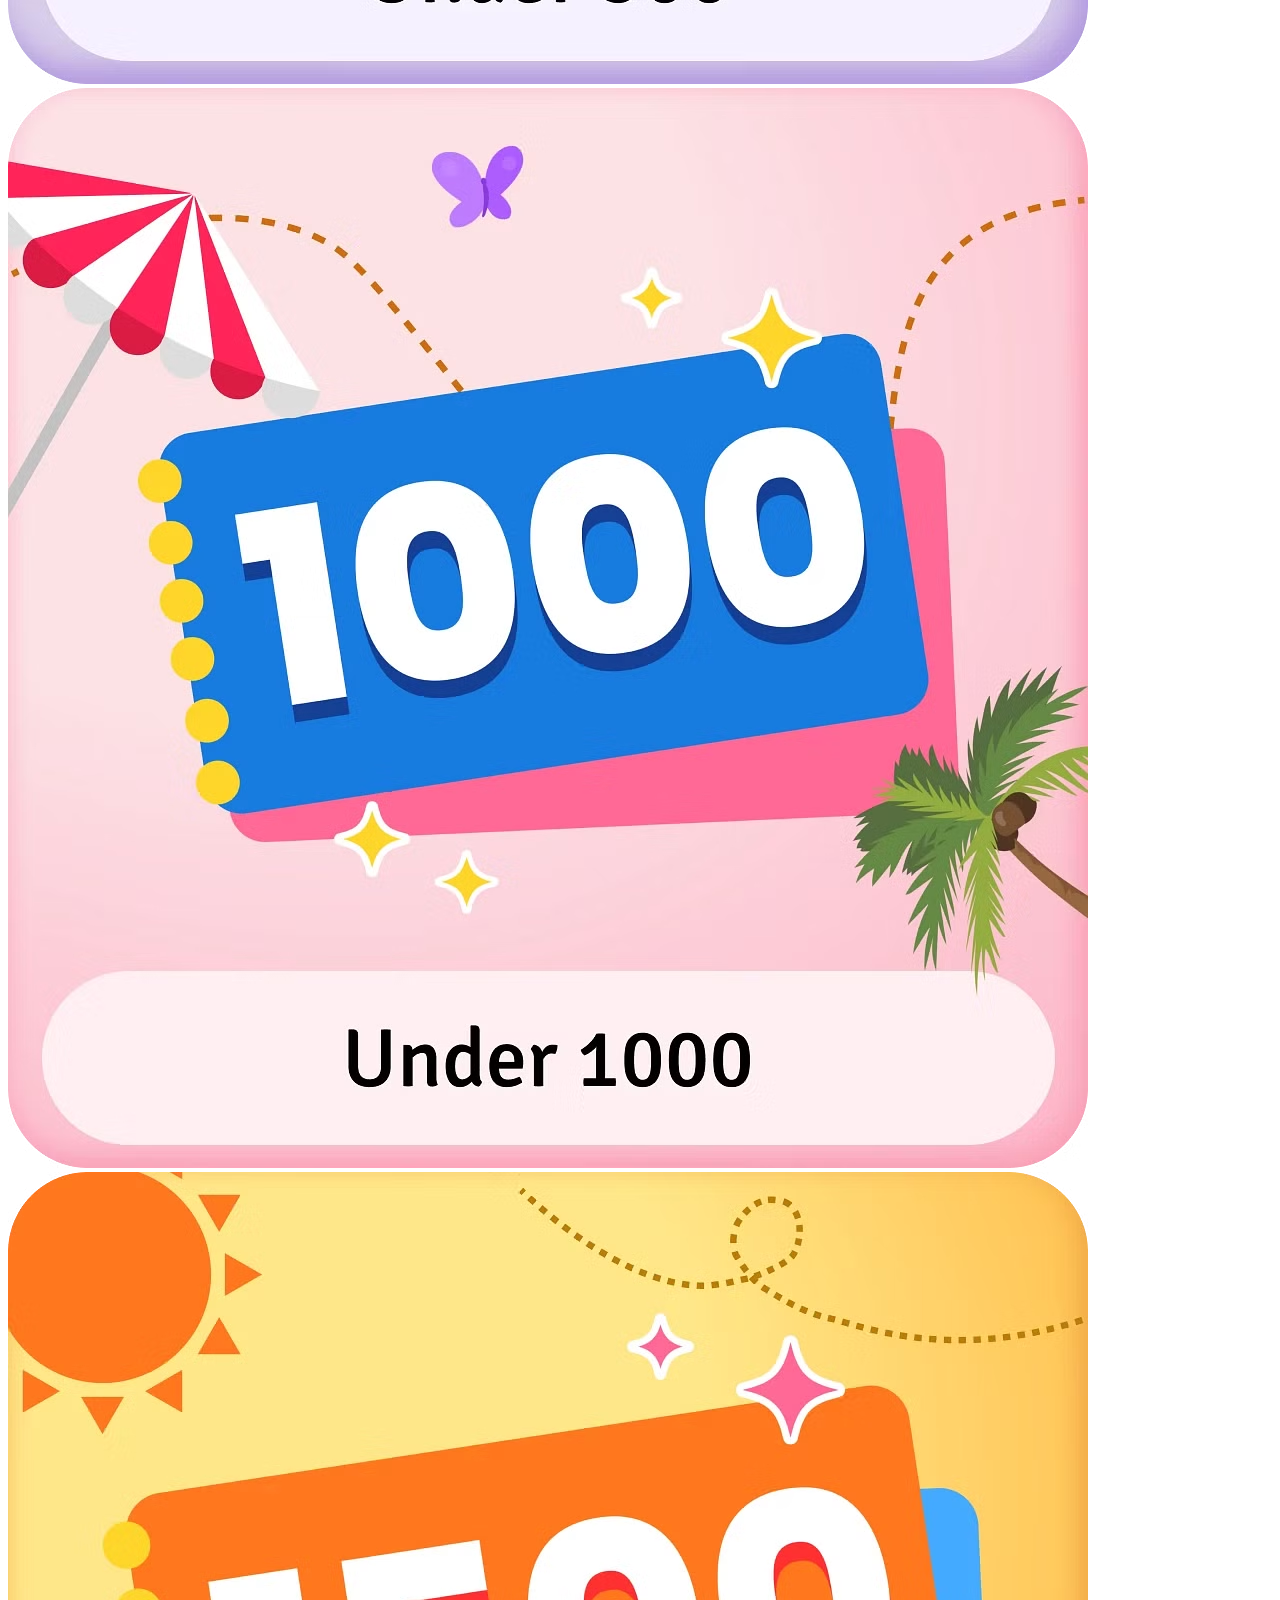
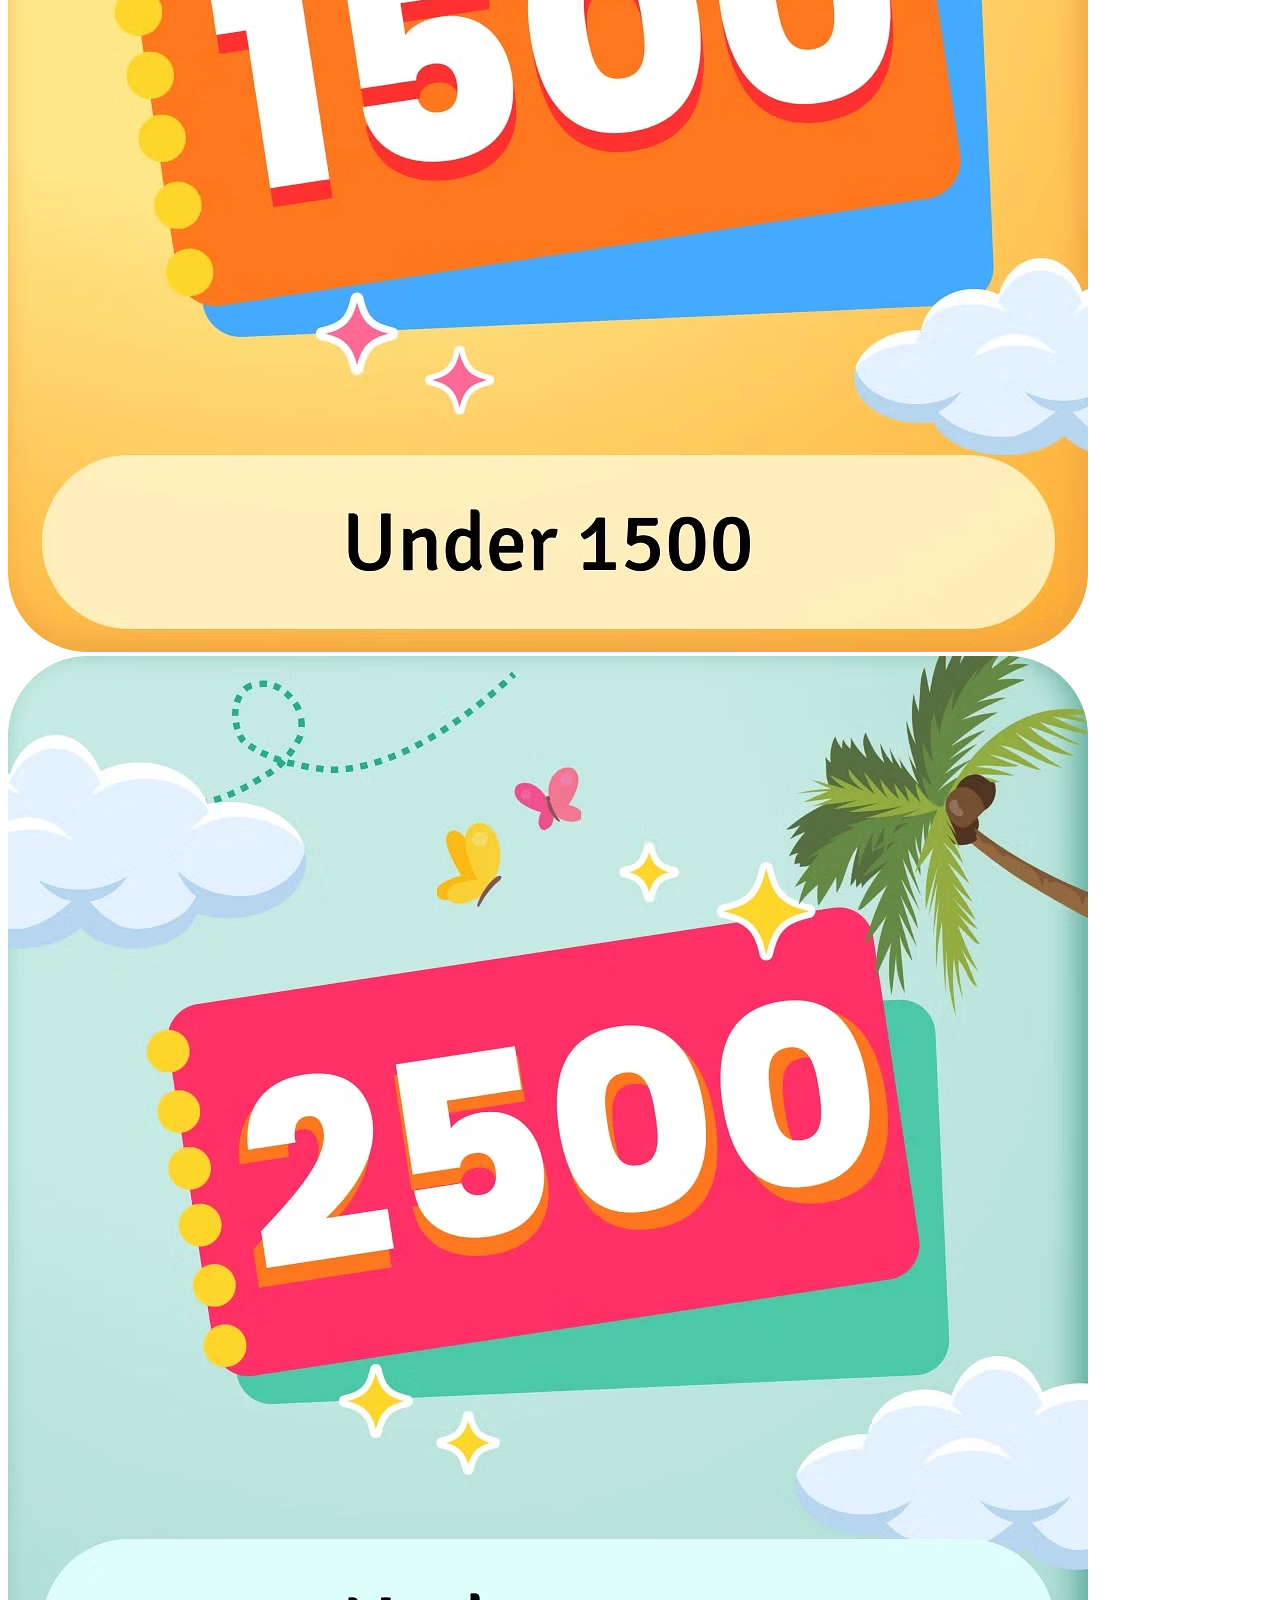
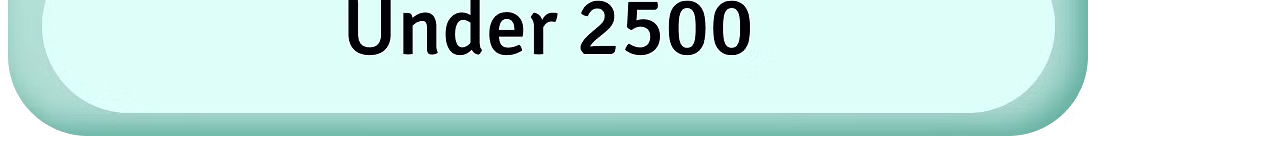
<file: deals.html>
<!doctype html>
<html>
<head>
<title></title>
<link href="https://cdn.jsdelivr.net/npm/bootstrap@5.3.0-alpha3/dist/css/bootstrap.min.css" rel="stylesheet" integrity="sha384-KK94CHFLLe+nY2dmCWGMq91rCGa5gtU4mk92HdvYe+M/SXH301p5ILy+dN9+nJOZ" crossorigin="anonymous">
<link rel="stylesheet" href="deals.css">
<link href="https://fonts.googleapis.com/css2?family=Pacifico&display=swap" rel="stylesheet">
<link rel="preconnect" href="https://fonts.googleapis.com">
<link rel="preconnect" href="https://fonts.gstatic.com" crossorigin>

</head>
<body>
<nav class="navbar navbar-expand-md bg-dark" id="navbar" data-bs-theme="dark" >
    <a class="navbar-brand" href="#"><img src="./images/pic.webp"></a>
    <button class="navbar-toggler" type="button" data-bs-toggle="collapse" data-bs-target="#navbarSupportedContent" aria-controls="navbarSupportedContent" aria-expanded="false" aria-label="Toggle navigation">
      <span class="navbar-toggler-icon"></span>
    </button>
    <div class="collapse navbar-collapse" id="navbarSupportedContent">
      <ul class="navbar-nav">
        <li class="nav-item"><a href="index.html" class="nav-link">Home</a></li>
        <li class="nav-item"><a href="deals.html" class="nav-link">Deals&Promotions</a></li>
        <li class="nav-item"><a href="category.html" class="nav-link">Category</a></li>
        <li class="nav-item"><a href="age.html" class="nav-link">Age</a></li>
        <li class="nav-item"><a href="brand.html" class="nav-link">Brand</a></li>
        <li class="nav-item"><a href="characters.html" class="nav-link">Characters</a></li>
        <li><form class="d-flex" role="search">
      <input class="form-control me-2 bg-light text-dark" type="search" placeholder="Search" aria-label="Search">
      <button class="btn  bg-info text-dark" type="submit">Search</button>
    </form></li>
        <li><div class="dropdown">
  <button class="btn btn-info dropdown-toggle" type="button" data-bs-toggle="dropdown" aria-expanded="false">
    Login
  </button>
  <ul class="dropdown-menu">
    <li><a class="dropdown-item" href="#">New user</a></li>
    <li><a class="dropdown-item" href="#">Registered user</a></li>
  </ul>
</div></li>
        <li><div class="dropdown">
  <button class="btn btn-info dropdown-toggle" type="button" data-bs-toggle="dropdown" aria-expanded="false">
    My Bag
  </button>
  <ul class="dropdown-menu">
    <li><a class="dropdown-item" href="#">Wishlist</a></li>
    <li><a class="dropdown-item" href="#">Add to Cart</a></li>
    <li><a class="dropdown-item" href="#">Buy items</a></li>
  </ul>
</div></li>
</ul>
</div>
</nav>        



<h2>Top Deals&Promotions</h2>
<div id="Box" class="row">
<div id="box" class="col-lg-2 col-md-4 col-sm-6">
<div class="card"id="card" >
  <img src="./images/image1.avif" class="card-img-top" alt="...">
</div>
</div>
<div id="box" class="col-lg-2 col-md-4 col-sm-6">
<div class="card"id="card" >
  <img src="./images/img2.avif" class="card-img-top" alt="...">
</div>
</div>
<div id="box" class="col-lg-2 col-md-4 col-sm-6">
<div class="card"id="card" >
  <img src="./images/image3.avif" class="card-img-top" alt="...">
</div>
</div>
<div id="box" class="col-lg-2 col-md-4 col-sm-6">
<div class="card"id="card" >
  <img src="./images/image4.avif" class="card-img-top" alt="...">
</div>
</div>
<div id="box" class="col-lg-2 col-md-4 col-sm-6">
<div class="card"id="card" >
  <img src="./images/image5.avif" class="card-img-top" alt="...">
</div>
</div>
<div id="box" class="col-lg-2 col-md-4 col-sm-6">
<div class="card"id="card" >
  <img src="./images/image6.avif" class="card-img-top" alt="...">
</div>
</div>
<div id="box" class="col-lg-2 col-md-4 col-sm-6">
<div class="card"id="card" >
  <img src="./images/image7.avif" class="card-img-top" alt="...">
</div>
</div>
<div id="box" class="col-lg-2 col-md-4 col-sm-6">
<div class="card"id="card" >
  <img src="./images/image8.avif" class="card-img-top" alt="...">
</div>
</div>
</div>
<script src="https://cdn.jsdelivr.net/npm/bootstrap@5.3.0-alpha3/dist/js/bootstrap.bundle.min.js" integrity="sha384-ENjdO4Dr2bkBIFxQpeoTz1HIcje39Wm4jDKdf19U8gI4ddQ3GYNS7NTKfAdVQSZe" crossorigin="anonymous"></script>

</body>
</html>
</file>
<file: kidstoys.css>
*
{
    overflow-x:hidden;
}
h1
{
font-size:3rem;
font-family: 'Pacifico', cursive;
text-align:center;
padding:20px;
margin:0px;
display:block;
color:#c1121f;
background-color:#ecf39e;
}
#navbar
{
padding:0px;
}
#navbarSupportedContent>ul>li
{
padding: 30px 5px;
font-family: 'Secular One', sans-serif;
font-size:1.1rem;
color:#fff;
font-weight:normal;
}

#about
{
width:90%;
margin:50px;
}
h3
{
font-size:1.5rem;
color:#dc2f02;
padding:10px;
text-align:center;
background-color:#ecf39e;
font-family: 'Josefin Sans', sans-serif;
}
p
{
font-family: 'Courgette', cursive;
font-size:1.1rem;
}
h2
{
font-size:2ren;
padding:10px;
text-align:center;
font-family: 'Pacifico', cursive;
color:#c1121f;
}
#card
{
background-color:#ffddd2;
}
h5
{
font-size:1rem;
color:#023047;
}
</file>
<file: age.css>
*
{
    overflow-x:hidden;
}
h1
{
font-size:3rem;
font-family: 'Pacifico', cursive;
text-align:center;
padding:20px;
margin:0px;
display:block;
color:#c1121f;
background-color:#ecf39e;
}
#navbar
{
padding:0px;
}
#navbarSupportedContent>ul>li
{
padding: 30px 5px;
font-family: 'Secular One', sans-serif;
font-size:1.1rem;
color:#fff;
font-weight:normal;
}
#card
{
background-color:#adc178;
}
h5
{
font-size:1rem;
color:#023047;
font-family: 'Courgette', cursive;
}
h4
{
font-sixe:1.7rem;
font-family: 'Changa', sans-serif;
color:#ef476f;
padding:20px;
margin:20px;
text-align:center;
}
</file>
<file: brand.css>
*
{
    overflow-x:hidden;
}
#navbar
{
padding:0px;
}
#navbarSupportedContent>ul>li
{
padding: 30px 5px;
font-family: 'Secular One', sans-serif;
font-size:1.1rem;
color:#fff;
font-weight:normal;
}
</file>
<file: characters.css>
*
{
    overflow-x:hidden;
}
#navbar
{
padding:0px;
}
#navbarSupportedContent>ul>li
{
padding: 30px 5px;
font-family: 'Secular One', sans-serif;
font-size:1.1rem;
color:#fff;
font-weight:normal;
}
#card
{
background-color:#fff3b0;
}
h5
{
font-size:1.3rem;
font-family: 'Josefin Sans', sans-serif;
}
</file>
<file: deals.css>
*
{
    overflow-x:hidden;
}
#navbar
{
padding:0px;
}
#navbarSupportedContent>ul>li
{
padding: 30px 5px;
font-family: 'Secular One', sans-serif;
font-size:1.1rem;
color:#fff;
font-weight:normal;
}
#popover
{
margin:50px;

}
h2
{
font-size:2ren;
padding:20px;
text-align:center;
font-family: 'Pacifico', cursive;
color:#c1121f;
}
#card
{
border:none;
}
</file>
